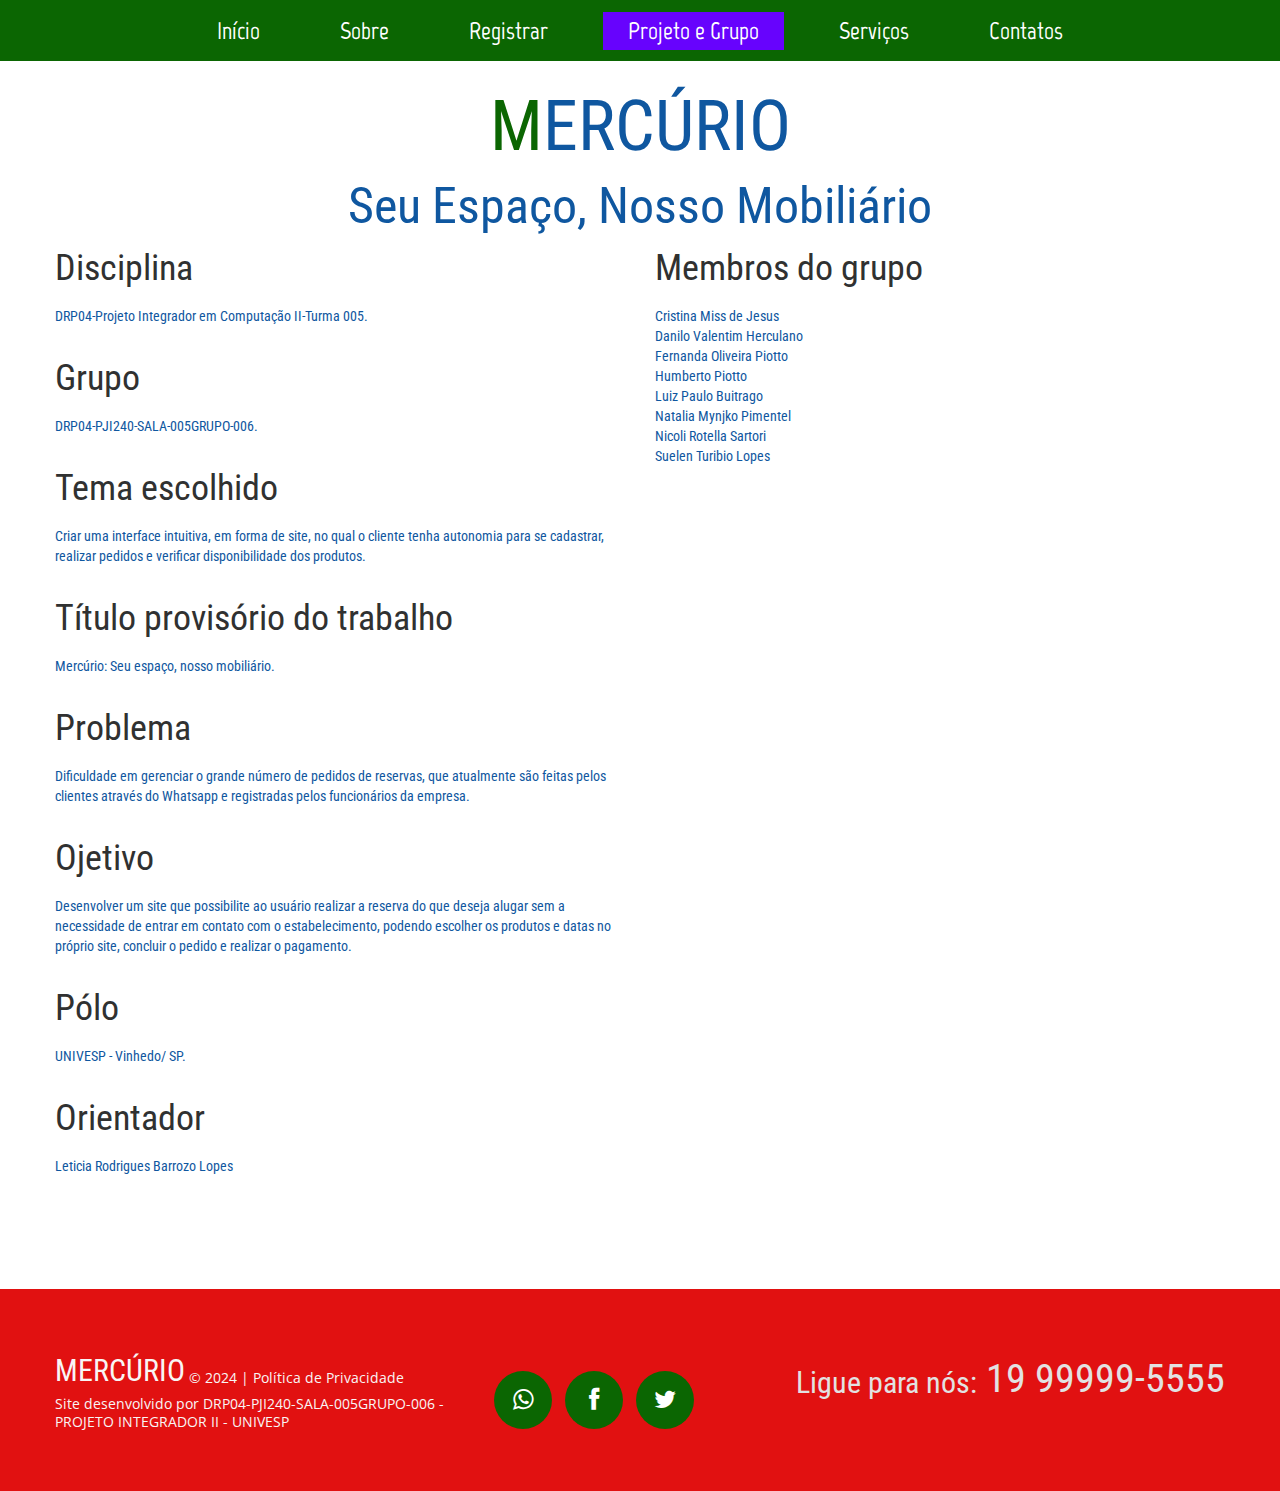
<file: ProjetoMercurio_v0.03/ProjetoMercurio_v0.03/Mercurio/group-members.html>
<!DOCTYPE html>
<html lang="pt-BR">
	<head>
		<title>group-members</title>
		<meta charset="utf-8">
		<meta name = "format-detection" content = "telephone=no" />
		<link rel="stylesheet" href="https://cdnjs.cloudflare.com/ajax/libs/font-awesome/4.7.0/css/font-awesome.min.css">
		<link rel="icon" href="images/favicon.ico">
		<link rel="shortcut icon" href="images/favicon.ico" />
		<link rel="stylesheet" href="css/style.css">	
		<script>
			$(document).ready(function(){
				$().UItoTop({ easingType: 'easeOutQuart' });
				$('.gallery a.gal').touchTouch();
			});
		</script>
	</head>
	<body class="" id="top">
		<div class="main">
<!--==============================cabeçalho=================================-->
			<header>
				<div class="menu_block ">
					<div class="container_12">
						<div class="grid_12">
							<nav class="horizontal-nav full-width horizontalNav-notprocessed">
								<ul class="sf-menu">
									<li><a href="index.html">Início</a></li>
									<li><a href="index-1.html">Sobre</a></li>
									<li><a href="register.html">Registrar</a></li>
									<li class="current"><a href="group-members.html">Projeto e Grupo</a></li>
									<li><a href="index-3.html">Serviços</a></li>
									<li><a href="index-4.html">Contatos</a></li>
								</ul>
							</nav>
							<div class="clear"></div>
						</div>
						<div class="clear"></div>
					</div>
				</div>
				<div class="container_12">
					<div class="grid_12">
						<h1>
							<p style="font-size:70px" font face="Serif"><span class="color1">M</span>ERCÚRIO</span></strong></p>
							<p style="font-size:70px" font face="Serif"><span class="fakedivision">_</span></span></strong></p>
							<p style="font-size:50px" font face="Serif"><span class="color0">Seu Espaço, Nosso Mobiliário</span></strong></p>
						</h1>
					</div>
				</div>
				<div class="clear"></div>
			</header>
<!--==============================Informações do projeto e do grupo=================================-->
			<div class="content"><div class="ic"></div>
				<div class="container_12">
                    <div class="grid_6">
                        <h3>Disciplina</h3>
						<h2>DRP04-Projeto Integrador em Computação II-Turma 005. </h2>
						</p>

						<h3>Grupo</h3>
						<h2>DRP04-PJI240-SALA-005GRUPO-006. </h2>
						</p>
						
						<h3>Tema escolhido</h3>
						<h2>Criar uma interface intuitiva, em forma de site, no qual o cliente tenha autonomia para se cadastrar, realizar pedidos e verificar disponibilidade dos produtos. </h2>
						</p>

						<h3>Título provisório do trabalho</h3>
						<h2>Mercúrio: Seu espaço, nosso mobiliário. </h2>
						</p>

						<h3>Problema</h3>
						<h2>Dificuldade em gerenciar o grande número de pedidos de reservas, que atualmente são feitas pelos clientes através do Whatsapp e registradas pelos funcionários da empresa. </h2>
						</p>	

						<h3>Ojetivo</h3>
						<h2>Desenvolver um site que possibilite ao usuário realizar a reserva do que deseja alugar sem a necessidade de entrar em contato com o estabelecimento, podendo escolher os produtos e datas no próprio site, concluir o pedido e realizar o pagamento. </h2>
						</p>

						<h3>Pólo</h3>
						<h2>UNIVESP - Vinhedo/ SP. </h2>
						</p>

						<h3>Orientador</h3>
						<h2>Leticia Rodrigues Barrozo Lopes </h2>		
					</div>

					<div class="grid_6">
                        <h3>Membros do grupo</h3>
						<h2>Cristina Miss de Jesus</h2>
						<h2>Danilo Valentim Herculano</h2>
						<h2>Fernanda Oliveira Piotto</h2>
                        <h2>Humberto Piotto</h2>
						<h2>Luiz Paulo Buitrago</h2>
						<h2>Natalia Mynjko Pimentel</h2>
                        <h2>Nicoli Rotella Sartori</h2>
						<h2>Suelen Turibio Lopes</h2>
					
					</div>
					<div class="clear"></div>
				</div>
			</div>
		</div>
<!--==============================rodapé=================================-->
		<footer>
			<div class="container_12">
				<div class="grid_12">
					<div class="f_phone"><span>Ligue para nós:</span> 19 99999-5555</div>
					<div class="socials">
						<a href="https://api.whatsapp.com/" class="fa fa-whatsapp"></a>
                        <a href="https://www.facebook.com/danilovalentim" class="fa fa-facebook"></a>
						<a href="https://twitter.com/" class="fa fa-twitter"></a>
					</div>
					<div class="copy">
						<div class="st1">
						<div class="brand">M</span>ERCÚRIO </div>
						&copy; 2024	| <a href="#">Política de Privacidade</a> 
					</div> <a href="group-members.html">Site desenvolvido por DRP04-PJI240-SALA-005GRUPO-006 - PROJETO INTEGRADOR II - UNIVESP</a>
					</div>
				</div>
				<div class="clear"></div>
			</div>
		</footer>
	</body>
</html>
</file>
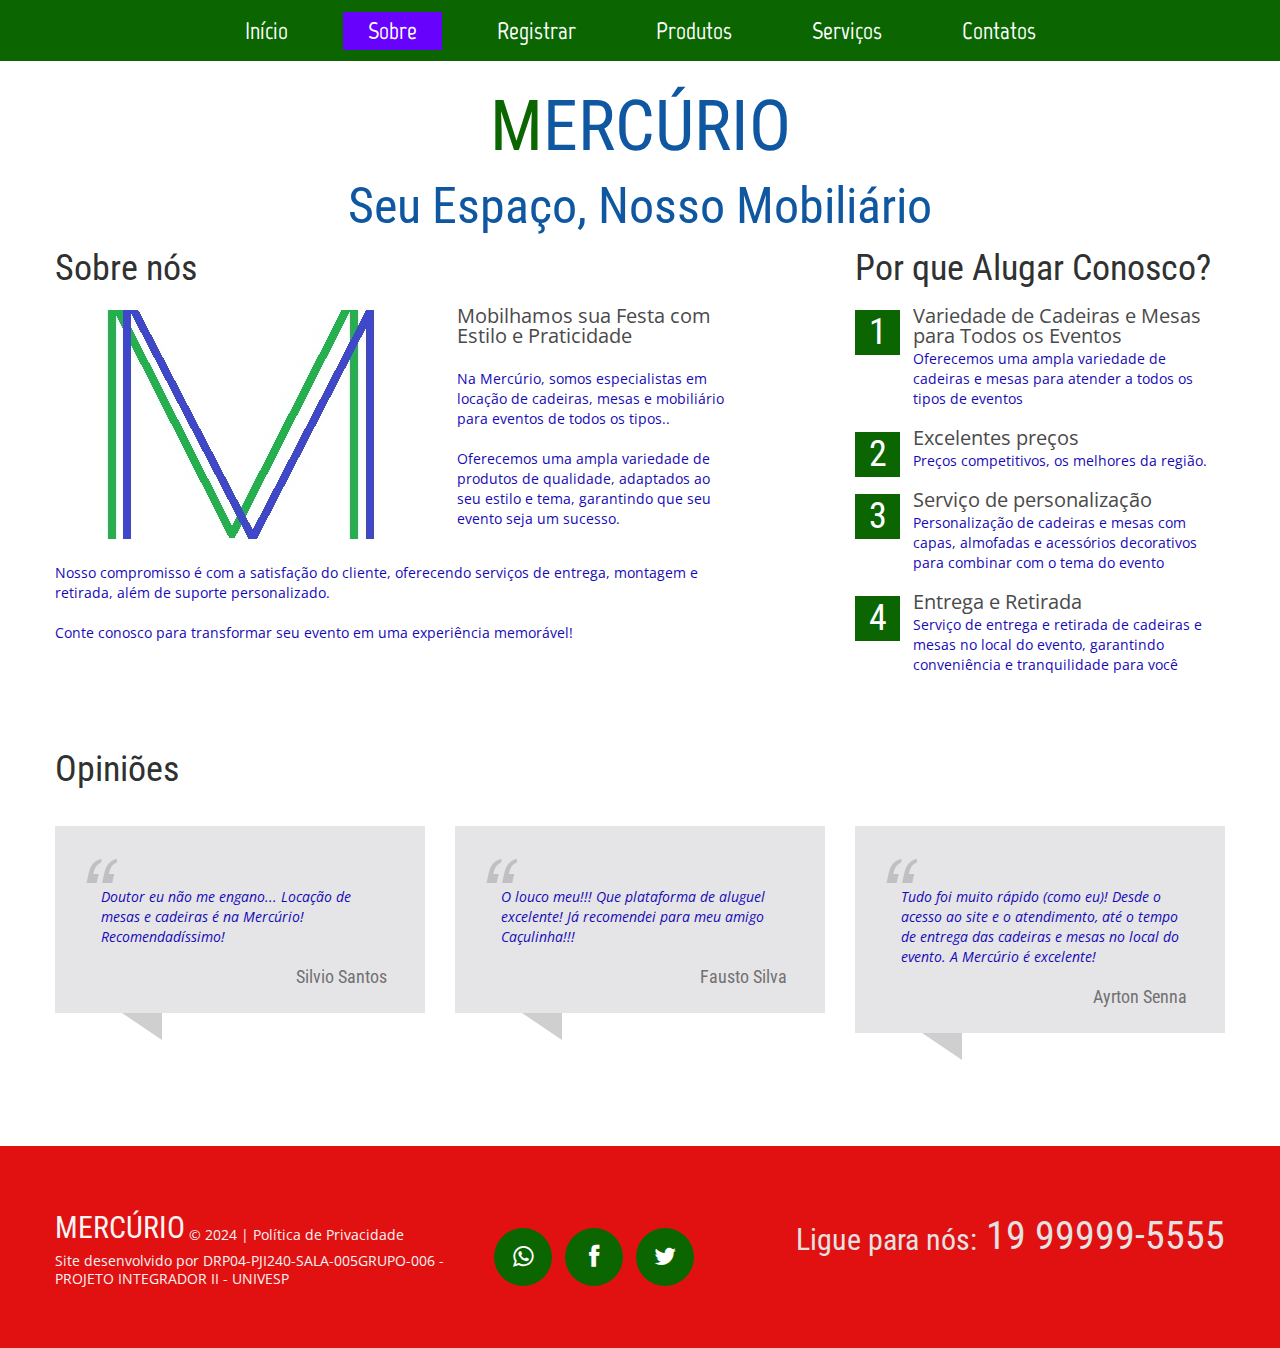
<file: ProjetoMercurio_v0.03/ProjetoMercurio_v0.03/Mercurio/index-1.html>
<!DOCTYPE html>
<html lang="pt-BR">
	<head>
		<title>Sobre</title>
		<meta charset="utf-8">
		<meta name = "format-detection" content = "telephone=no" />
		<link rel="stylesheet" href="https://cdnjs.cloudflare.com/ajax/libs/font-awesome/4.7.0/css/font-awesome.min.css">
		<link rel="icon" href="images/favicon.ico">
		<link rel="shortcut icon" href="images/favicon.ico" />
		<link rel="stylesheet" href="css/style.css">
		<script>
			$(document).ready(function(){
				$().UItoTop({ easingType: 'easeOutQuart' });
			});
		</script>
	</head>
	<body class="" id="top">
		<div class="main">
<!--==============================cabeçalho=================================-->
<header>
	<div class="menu_block ">
		<div class="container_12">
			<div class="grid_12">
				<nav class="horizontal-nav full-width horizontalNav-notprocessed">
					<ul class="sf-menu">
						<li><a href="index.html">Início</a></li>
						<li class="current"><a href="index-1.html">Sobre</a></li>
						<li><a href="register.html">Registrar</a></li>
						<li><a href="index-2.html">Produtos</a></li>
						<li><a href="index-3.html">Serviços</a></li>
						<li><a href="index-4.html">Contatos</a></li>
					</ul>
				</nav>
				<div class="clear"></div>
			</div>
			<div class="clear"></div>
		</div>
	</div>
	<div class="container_12">
		<div class="grid_12">
			<h1>
				<p style="font-size:70px" font face="Serif"><span class="color1">M</span>ERCÚRIO</span></strong></p>
				<p style="font-size:70px" font face="Serif"><span class="fakedivision">_</span></span></strong></p>
				<p style="font-size:50px" font face="Serif"><span class="color0">Seu Espaço, Nosso Mobiliário</span></strong></p>
			</h1>
		</div>
	</div>
	<div class="clear"></div>
</header>
<!--==============================Content=================================-->
			<div class="content"><div class="ic">Mercurio_v0.03</div>
				<div class="container_12">
					<div class="grid_7">
						<h3>Sobre nós</h3>
						<img src="images/page2_img1.jpg" alt="" class="img_inner fleft">
						<div class="extra_wrapper">
							<div class="text1 color2">
								<a href="#">Mobilhamos sua Festa com Estilo e Praticidade </a>
							</div>
							<p>Na Mercúrio, somos especialistas em locação de cadeiras, mesas e mobiliário para eventos de todos os tipos.</a></span>.</p>
							Oferecemos uma ampla variedade de produtos de qualidade, adaptados ao seu estilo e tema, garantindo que seu evento seja um sucesso.
						</div>
						<div class="clear cl1"></div>
						<p>Nosso compromisso é com a satisfação do cliente, oferecendo serviços de entrega, montagem e retirada, além de suporte personalizado.</p>
						Conte conosco para transformar seu evento em uma experiência memorável!
					</div>
					<div class="grid_4 prefix_1">
						<h3>Por que Alugar Conosco?</h3>
						<ul class="list li">
							<li class="list_count">1</li>
							<li class="extra_wrapper">
								<div class="text1 color2"><a href="#">Variedade de Cadeiras e Mesas para Todos os Eventos </a></div>
								Oferecemos uma ampla variedade de cadeiras e mesas para atender a todos os tipos de eventos
							</li>
						</ul>
						<ul class="list li">
							<li class="list_count">2</li>
							<li class="extra_wrapper">
								<div class="text1 color2"><a href="#">Excelentes preços </a></div>
								Preços competitivos, os melhores da região.
							</li>
						</ul>
						<ul class="list li">
							<li class="list_count">3</li>
							<li class="extra_wrapper">
								<div class="text1 color2"><a href="#">Serviço de personalização </a></div>
								Personalização de cadeiras e mesas com capas, almofadas e acessórios decorativos para combinar com o tema do evento
							</li>
						</ul>
						<ul class="list li">
							<li class="list_count">4</li>
							<li class="extra_wrapper">
								<div class="text1 color2"><a href="#">Entrega e Retirada </a></div>
								Serviço de entrega e retirada de cadeiras e mesas no local do evento, garantindo conveniência e tranquilidade para você
							</li>
						</ul>
					</div>
					<div class="clear"></div>
					<div class="grid_12">
						<h3 class="h3__ind1">Opiniões</h3>
					</div>
					<div class="grid_4">
						<blockquote class="bq1">
							<p><i>Doutor eu não me engano... Locação de mesas e cadeiras é na Mercúrio! Recomendadíssimo! </i></p>
							<div class="color2">Silvio Santos</div>
						</blockquote>
					</div>
					<div class="grid_4">
						<blockquote class="bq1">
							<p><i>O louco meu!!! Que plataforma de aluguel excelente! Já recomendei para meu amigo Caçulinha!!! </i></p>
							<div class="color2">Fausto Silva</div>
						</blockquote>
					</div>
					<div class="grid_4">
						<blockquote class="bq1">
							<p><i>Tudo foi muito rápido (como eu)! Desde o acesso ao site e o atendimento, até o tempo de entrega das cadeiras e mesas no local do evento. A Mercúrio é excelente! </i></p>
							<div class="color2">Ayrton Senna</div>
						</blockquote>
					</div>
					<div class="clear"></div>
				</div>
			</div>
		</div>
<!--==============================rodapé=================================-->
		<footer>
			<div class="container_12">
				<div class="grid_12">
					<div class="f_phone"><span>Ligue para nós:</span> 19 99999-5555</div>
					<div class="socials">
						<a href="https://api.whatsapp.com/" class="fa fa-whatsapp"></a>
                        <a href="https://www.facebook.com/danilovalentim" class="fa fa-facebook"></a>
						<a href="https://twitter.com/" class="fa fa-twitter"></a>
					</div>
					<div class="copy">
						<div class="st1">
						<div class="brand">M</span>ERCÚRIO </div>
						&copy; 2024	| <a href="#">Política de Privacidade</a> 
					</div> <a href="group-members.html">Site desenvolvido por DRP04-PJI240-SALA-005GRUPO-006 - PROJETO INTEGRADOR II - UNIVESP</a>
					</div>
				</div>
				<div class="clear"></div>
			</div>
		</footer>
	</body>
</html>
</file>
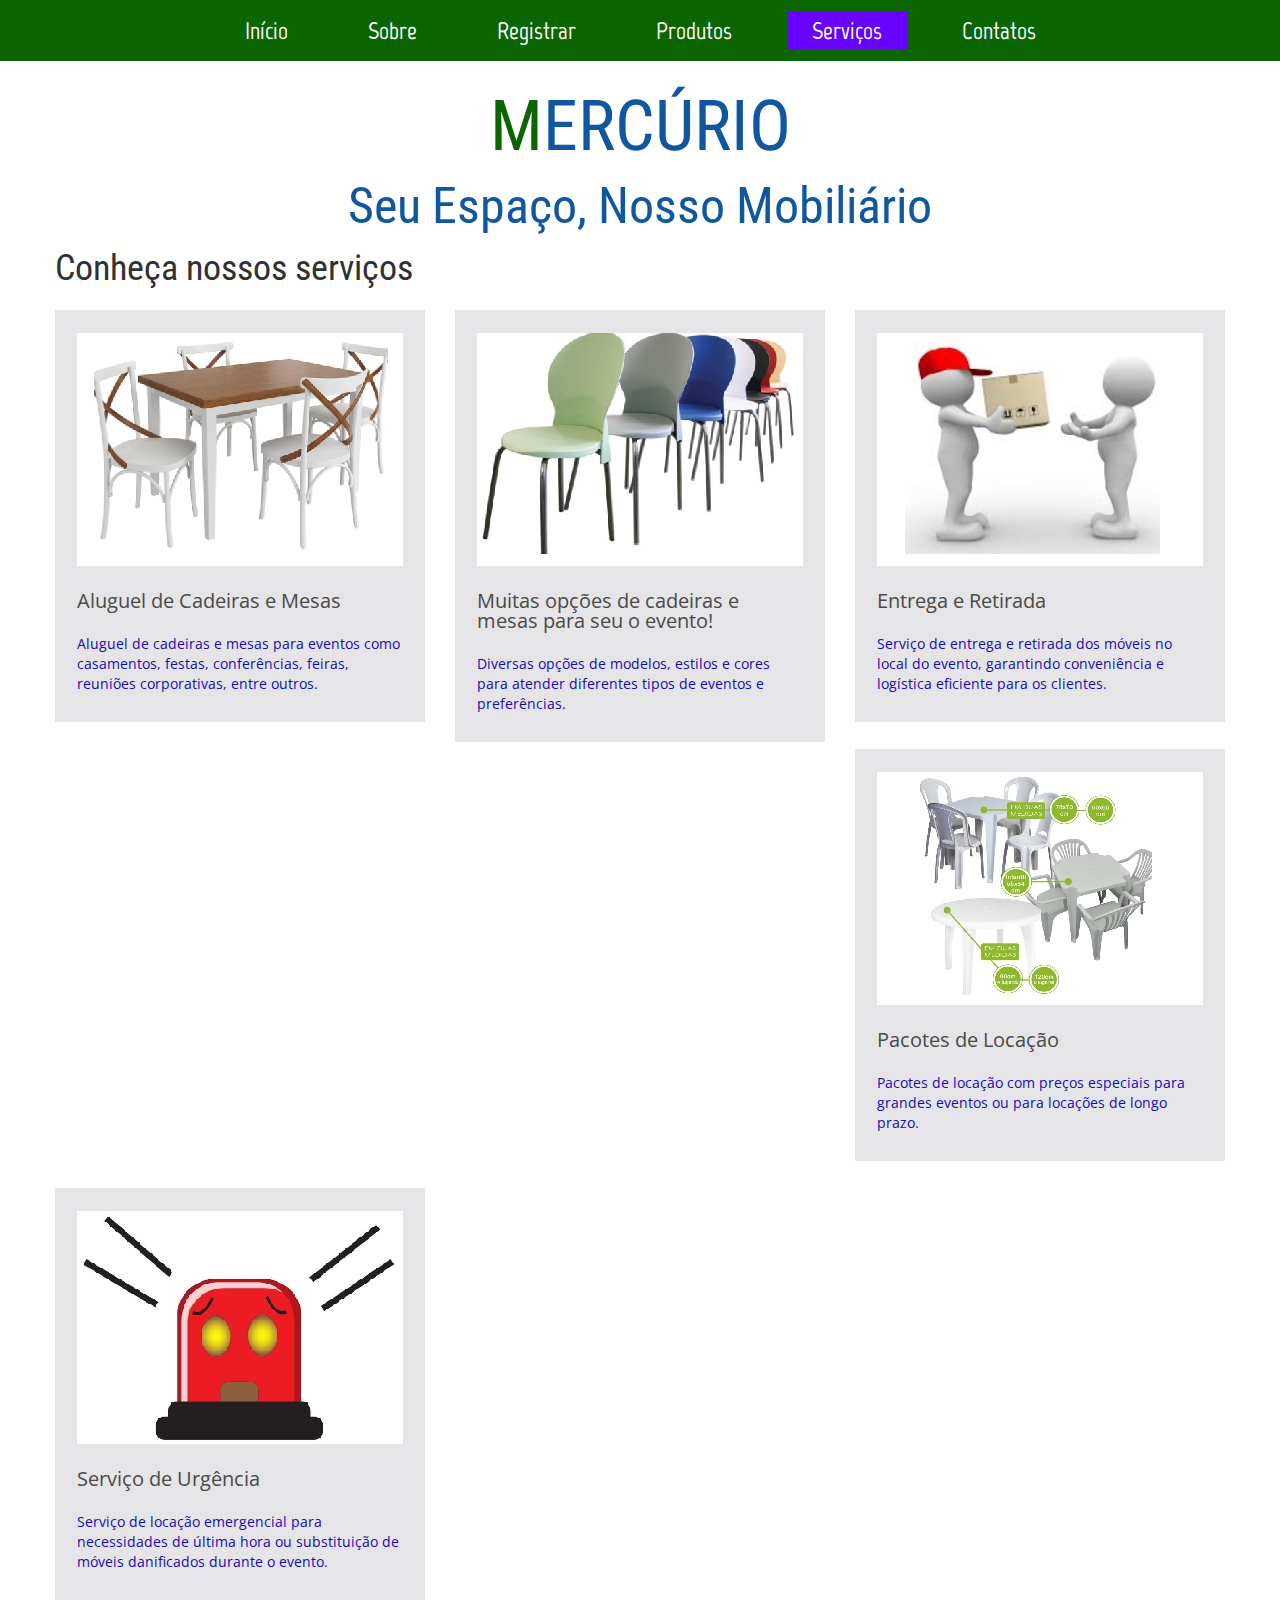
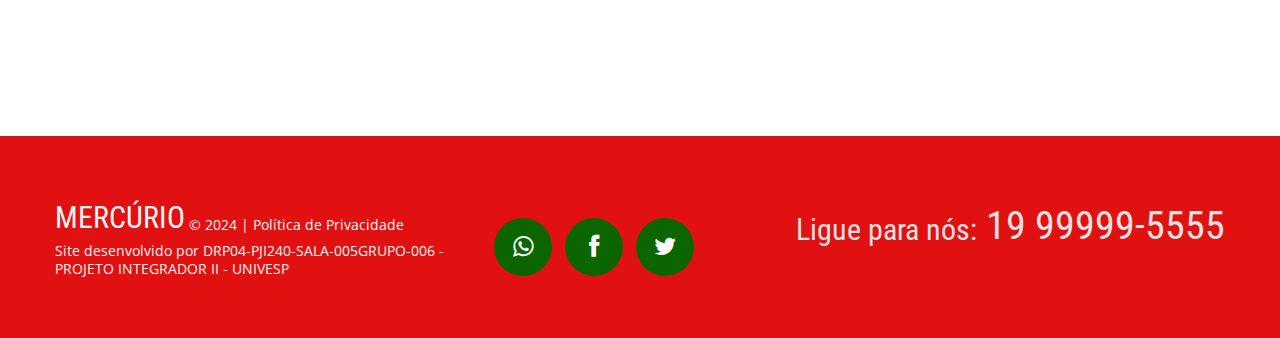
<file: ProjetoMercurio_v0.03/ProjetoMercurio_v0.03/Mercurio/index-3.html>
<!DOCTYPE html>
<html lang="pt-BR">
	<head>
		<title>Services</title>
		<meta charset="utf-8">
		<meta name = "format-detection" content = "telephone=no" />
		<link rel="stylesheet" href="https://cdnjs.cloudflare.com/ajax/libs/font-awesome/4.7.0/css/font-awesome.min.css">
		<link rel="icon" href="images/favicon.ico">
		<link rel="shortcut icon" href="images/favicon.ico" />
		<link rel="stylesheet" href="css/style.css">
		<script>
			$(document).ready(function(){
				$().UItoTop({ easingType: 'easeOutQuart' });
			});
		</script>
	</head>
	<body class="" id="top">
		<div class="main">
<!--==============================cabeçalho=================================-->
			<header>
				<div class="menu_block ">
					<div class="container_12">
						<div class="grid_12">
							<nav class="horizontal-nav full-width horizontalNav-notprocessed">
								<ul class="sf-menu">
									<li><a href="index.html">Início</a></li>
									<li><a href="index-1.html">Sobre</a></li>
                                    <li><a href="register.html">Registrar</a></li>
									<li><a href="index-2.html">Produtos</a></li>
									<li class="current"><a href="index-3.html">Serviços</a></li>
									<li><a href="index-4.html">Contatos</a></li>
								</ul>
							</nav>
							<div class="clear"></div>
						</div>
						<div class="clear"></div>
					</div>
				</div>
				<div class="container_12">
					<div class="grid_12">
						<h1>
							<p style="font-size:70px" font face="Serif"><span class="color1">M</span>ERCÚRIO</span></strong></p>
							<p style="font-size:70px" font face="Serif"><span class="fakedivision">_</span></span></strong></p>
							<p style="font-size:50px" font face="Serif"><span class="color0">Seu Espaço, Nosso Mobiliário</span></strong></p>
						</h1>
					</div>
				</div>
				<div class="clear"></div>
			</header>
<!--==============================conteúdo=================================-->
			<div class="content"><div class="ic">More Website Templates @ TemplateMonster.com - April 07, 2014!</div>
				<div class="container_12">
					<div class="grid_12">
						<h3>Conheça nossos serviços</h3>
					</div>
					<div class="grid_4">
						<div class="box">
							<div class="maxheight">
								<img src="images/page4_img1.jpg" alt="">
								<div class="text1 color2">
									<a>Aluguel de Cadeiras e Mesas </a>
								</div>
								Aluguel de cadeiras e mesas para eventos como casamentos, festas, conferências, feiras, reuniões corporativas, entre outros.
								<br>
							</div>
						</div>
					</div>
					<div class="grid_4">
						<div class="box">
							<div class="maxheight">
								<img src="images/page4_img2.jpg" alt="">
								<div class="text1 color2">
									<a>Muitas opções de cadeiras e mesas para seu o evento! </a>
								</div>
								Diversas opções de modelos, estilos e cores para atender diferentes tipos de eventos e preferências.
								<br>
							</div>
						</div>
					</div>
					<div class="grid_4">
						<div class="box">
							<div class="maxheight">
								<img src="images/page4_img3.jpg" alt="">
								<div class="text1 color2">
									<a>Entrega e Retirada </a>
								</div>
								Serviço de entrega e retirada dos móveis no local do evento, garantindo conveniência e logística eficiente para os clientes.
								<br>
							</div>
						</div>
					</div>
					<div class="grid_4">
						<div class="box">
							<div class="maxheight">
								<img src="images/page4_img4.jpg" alt="">
								<div class="text1 color2">
									<a> Pacotes de Locação </a>
								</div>
                                Pacotes de locação com preços especiais para grandes eventos ou para locações de longo prazo. 
								<br>
							</div>
						</div>
					</div>
					<div class="grid_4">
						<div class="box">
							<div class="maxheight">
								<img src="images/page4_img6.jpg" alt="">
								<div class="text1 color2">
									<a>Serviço de Urgência </a>
								</div>
								Serviço de locação emergencial para necessidades de última hora ou substituição de móveis danificados durante o evento.
								<br>
							</div>
						</div>
					</div>
					<div class="clear"></div>
				</div>
			</div>
		</div>
<!--==============================rodapé=================================-->
		<footer>
			<div class="container_12">
				<div class="grid_12">
					<div class="f_phone"><span>Ligue para nós:</span> 19 99999-5555</div>
					<div class="socials">
						<a href="https://api.whatsapp.com/" class="fa fa-whatsapp"></a>
                        <a href="https://www.facebook.com/danilovalentim" class="fa fa-facebook"></a>
						<a href="https://twitter.com/" class="fa fa-twitter"></a>
					</div>
					<div class="copy">
						<div class="st1">
						<div class="brand">M</span>ERCÚRIO </div>
						&copy; 2024	| <a href="#">Política de Privacidade</a> 
					</div> <a href="group-members.html">Site desenvolvido por DRP04-PJI240-SALA-005GRUPO-006 - PROJETO INTEGRADOR II - UNIVESP</a>
					</div>
				</div>
				<div class="clear"></div>
			</div>
		</footer>
	</body>
</html>
</file>
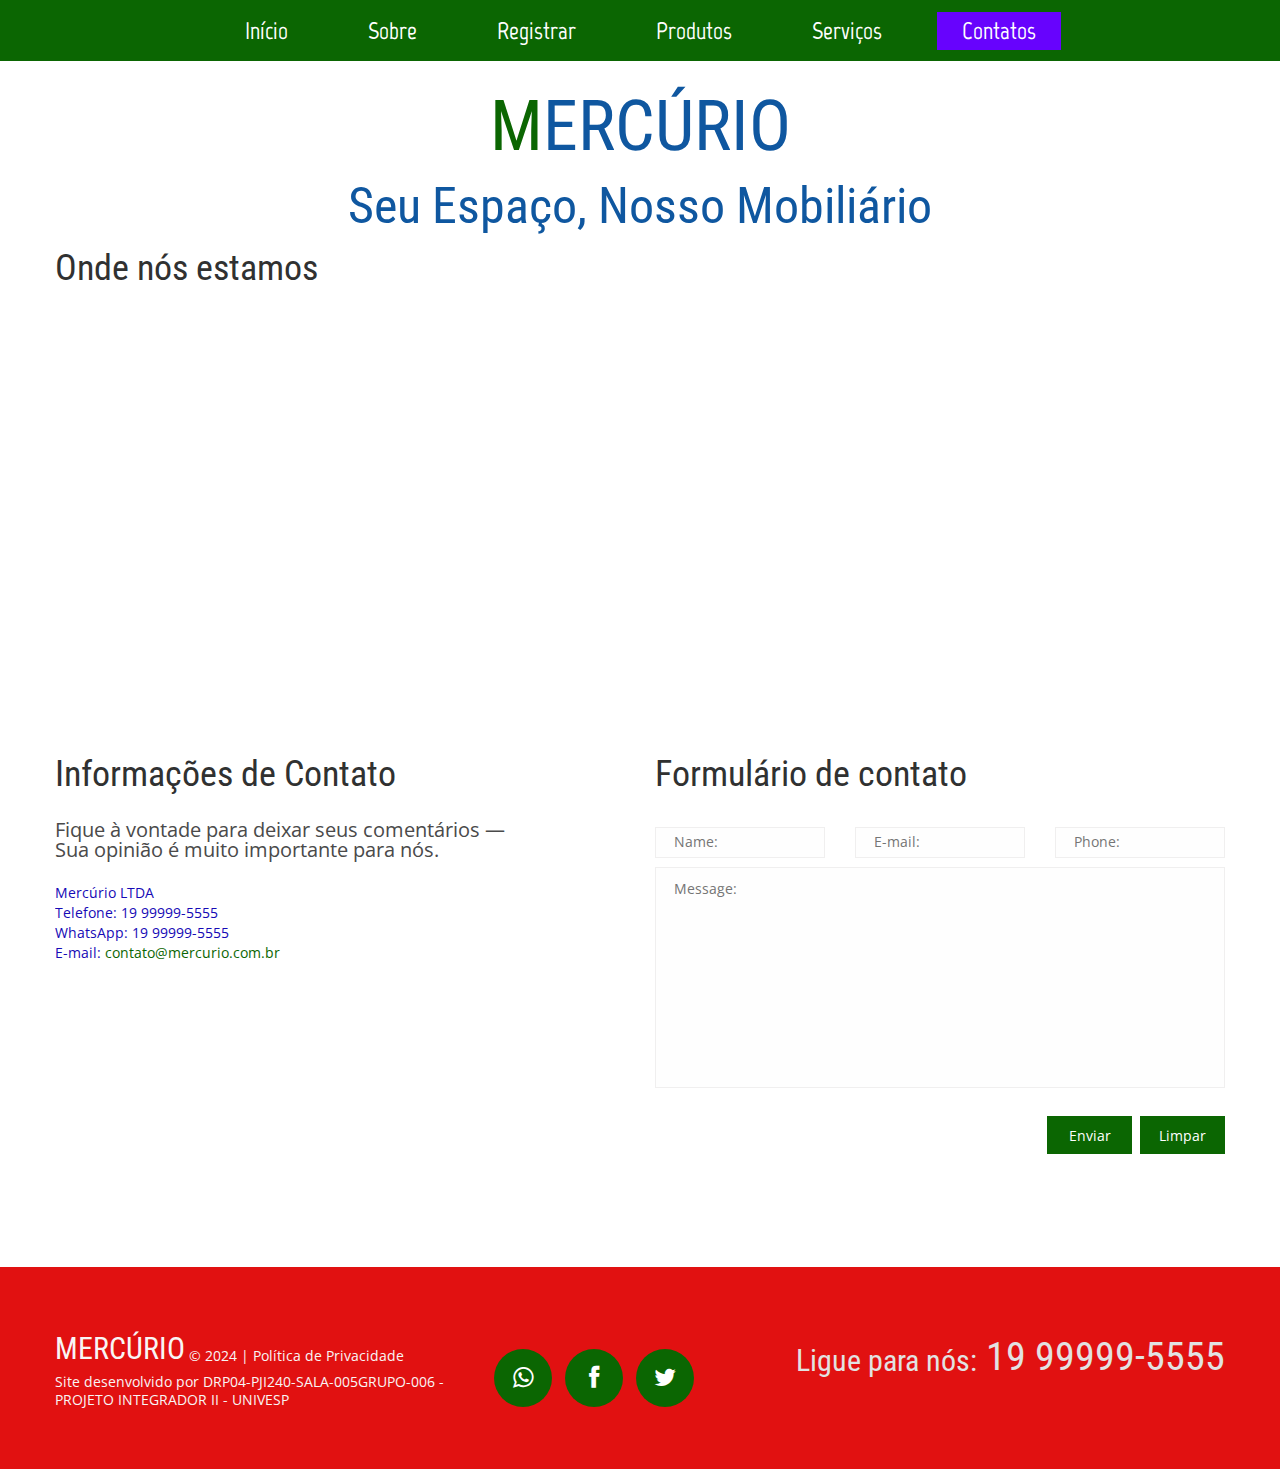
<file: ProjetoMercurio_v0.03/ProjetoMercurio_v0.03/Mercurio/index-4.html>
<!DOCTYPE html>
<html lang="pt-BR">
	<head>
		<title>Contacts</title>
		<meta charset="utf-8">
		<meta name = "format-detection" content = "telephone=no" />
		<link rel="stylesheet" href="https://cdnjs.cloudflare.com/ajax/libs/font-awesome/4.7.0/css/font-awesome.min.css">
		<link rel="icon" href="images/favicon.ico">
		<link rel="shortcut icon" href="images/favicon.ico" />
		<link rel="stylesheet" href="css/form.css">
		<link rel="stylesheet" href="css/style.css">
		<script>
			$(document).ready(function(){
				$().UItoTop({ easingType: 'easeOutQuart' });
			});
		</script>
	</head>
	<body class="" id="top">
		<div class="main">
<!--==============================cabeçalho=================================-->
			<header>
				<div class="menu_block ">
					<div class="container_12">
						<div class="grid_12">
							<nav class="horizontal-nav full-width horizontalNav-notprocessed">
								<ul class="sf-menu">
									<li><a href="index.html">Início</a></li>
									<li><a href="index-1.html">Sobre</a></li>
                                    <li><a href="register.html">Registrar</a></li>
									<li><a href="index-2.html">Produtos</a></li>
									<li><a href="index-3.html">Serviços</a></li>
									<li class="current"><a href="index-4.html">Contatos</a></li>
								</ul>
							</nav>
							<div class="clear"></div>
						</div>
						<div class="clear"></div>
					</div>
				</div>
				<div class="container_12">
					<div class="grid_12">
						<h1>
							<p style="font-size:70px" font face="Serif"><span class="color1">M</span>ERCÚRIO</span></strong></p>
							<p style="font-size:70px" font face="Serif"><span class="fakedivision">_</span></span></strong></p>
							<p style="font-size:50px" font face="Serif"><span class="color0">Seu Espaço, Nosso Mobiliário</span></strong></p>
						</h1>
					</div>
				</div>
				<div class="clear"></div>
			</header>
<!--==============================Conteúdo=================================-->
			<div class="content"><div class="ic"></div>
				<div class="container_12">
					<div class="grid_12">
						<h3>Onde nós estamos</h3>
						<div class="map">
							<figure>
								<!--====Aqui substituimos o endereço da empresa no Google Maps====-->
				                <iframe src="https://www.google.com/maps/embed?pb=!1m18!1m12!1m3!1d3671.8346656569106!2d-46.97416092386167!3d-23.02984204228213!2m3!1f0!2f0!3f0!3m2!1i1024!2i768!4f13.1!3m3!1m2!1s0x94cf2d0033d2b75f%3A0x8b73bd0f86d51c21!2sUNIVESP%20polo%20Vinhedo!5e0!3m2!1spt-BR!2sbr!4v1725495970274!5m2!1spt-BR!2sbr" width="600" height="450" style="border:0;" allowfullscreen="" loading="lazy" referrerpolicy="no-referrer-when-downgrade"></iframe>
							</figure>
						</div>
					</div>
					<div class="grid_5">
						<h3>Informações de Contato</h3>
						<div class="map">
							<div class="text1 color2">Fique à vontade para deixar seus comentários — Sua opinião é muito importante para nós.</div>
							<address>
								<dl>
									<dt>Mercúrio LTDA <br>
									</dt>
									<dd><span>Telefone:</span> 19 99999-5555</dd>
									<dd><span>WhatsApp:</span> 19 99999-5555</dd>
									<dd>E-mail: <a href="#" class="color1">contato@mercurio.com.br</a></dd>
								</dl>
							</address>
						</div>
					</div>
					<div class="grid_6 prefix_1">
						<h3>Formulário de contato</h3>
						<form id="form">
							<div class="success_wrapper">
								<div class="success-message">Formulário de contato enviado</div>
							</div>
							<label class="name">
								<input type="text" placeholder="Name:" data-constraints="@Required @JustLetters" />
								<span class="empty-message">*Este campo é obrigatório.</span>
								<span class="error-message">*Esse nome não é válido.</span>
							</label>
							<label class="email">
								<input type="email" placeholder="E-mail:" data-constraints="@Required @Email" />
								<span class="empty-message">*Este campo é obrigatório.</span>
								<span class="error-message">*Esse e-mail não é válido.</span>
							</label>
							<label class="phone">
								<input type="text" placeholder="Phone:" data-constraints="@Required @JustNumbers"/>
								<span class="empty-message">*Este campo é obrigatório.</span>
								<span class="error-message">*Esse telefone não é válido.</span>
							</label>
							<label class="message">
								<textarea placeholder="Message:" data-constraints='@Required @Length(min=20,max=999999)'></textarea>
								<span class="empty-message">*Este campo é obrigatório.</span>
								<span class="error-message">*A mensagem é muito breve.</span>
							</label>
							<div>
								<div class="clear"></div>
								<div class="btns">
									<a href="#" data-type="submit" class="btn">Enviar</a>
									<a href="#" data-type="reset" class="btn">Limpar</a>
								</div>
							</div>
						</form>
					</div>
					<div class="clear"></div>
				</div>
			</div>
		</div>
<!--==============================rodapé=================================-->
		<footer>
			<div class="container_12">
				<div class="grid_12">
					<div class="f_phone"><span>Ligue para nós:</span> 19 99999-5555</div>
					<div class="socials">
						<a href="https://api.whatsapp.com/" class="fa fa-whatsapp"></a>
                        <a href="https://www.facebook.com/danilovalentim" class="fa fa-facebook"></a>
						<a href="https://twitter.com/" class="fa fa-twitter"></a>
					</div>
					<div class="copy">
						<div class="st1">
						<div class="brand">M</span>ERCÚRIO </div>
						&copy; 2024	| <a href="#">Política de Privacidade</a> 
                        </div> <a href="group-members.html">Site desenvolvido por DRP04-PJI240-SALA-005GRUPO-006 - PROJETO INTEGRADOR II - UNIVESP</a>
					</div>
				</div>
				<div class="clear"></div>
			</div>
		</footer>
	</body>
</html>
</file>
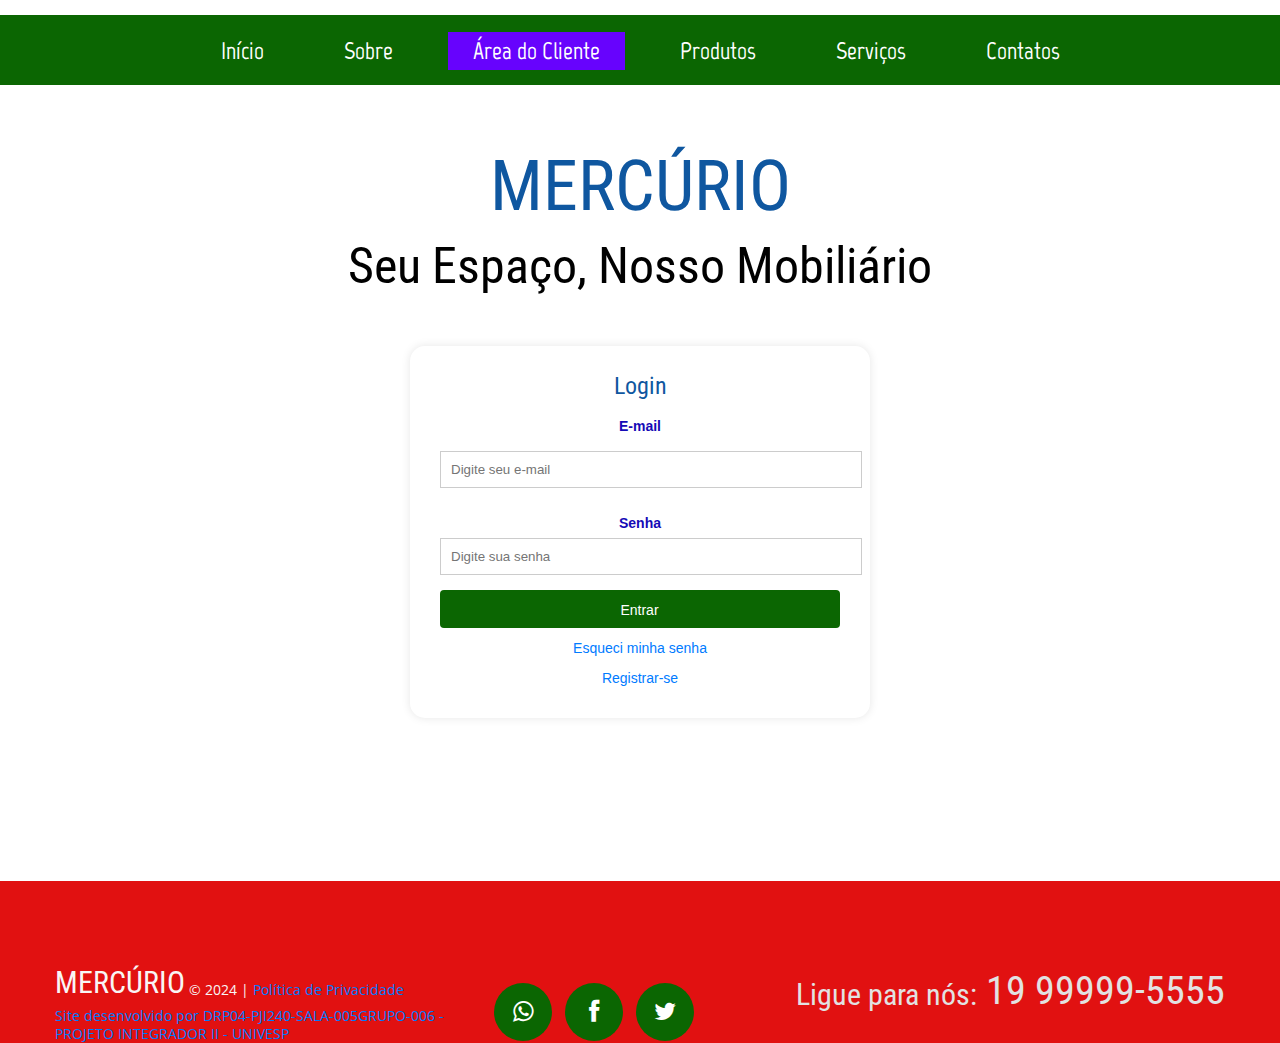
<file: ProjetoMercurio_v0.03/ProjetoMercurio_v0.03/Mercurio/site/customer_area.html>
<!DOCTYPE html>
<html lang="pt-BR">
<head>
    <title>Área do Cliente</title>
    <meta charset="utf-8">
    <meta name="format-detection" content="telephone=no" />
    <link rel="stylesheet" href="https://cdnjs.cloudflare.com/ajax/libs/font-awesome/4.7.0/css/font-awesome.min.css">
    <link rel="icon" href="images/favicon.ico">
    <link rel="shortcut icon" href="images/favicon.ico" />
    <link rel="stylesheet" href="css/style.css">
    <script src="js/jquery.js"></script>
    <script src="js/jquery.ui.totop.js"></script>
    <script>
        $(document).ready(function(){
            $().UItoTop({ easingType: 'easeOutQuart' });
        });
    </script>
    <style>
        .btn-exit {
            display: inline-block;
            padding: 10px 20px;
            background-color: #1b6222;
            color: #fff;
            text-decoration: none;
            border-radius: 5px;
            font-weight: bold;
            text-align: center;
        }
        .btn-exit:hover {
            background-color: #e21b1b;
        }
        .pedido-item {
            border: 1px solid #ddd;
            padding: 15px;
            margin: 10px 0;
            border-radius: 5px;
        }
        .pedido-item h4 {
            margin-top: 0;
        }
    </style>
</head>
<body class="" id="top">
    <div class="main">
<!--==============================cabeçalho=================================-->
        <header>
            <div class="menu_block">
                <div class="container_12">
                    <div class="grid_12">
                        <nav class="horizontal-nav full-width horizontalNav-notprocessed">
                            <ul class="sf-menu">
                                <li><a href="index.html">Início</a></li>
                                <li><a href="index-1.html">Sobre</a></li>
                                <li class="current"><a href="customer_area.html">Usuário identificado</a></li>
                                <li><a href="index-2.html">Produtos</a></li>
                                <li><a href="index-3.html">Serviços</a></li>
                                <li><a href="index-4.html">Contatos</a></li>
                            </ul>
                        </nav>
                        <div class="clear"></div>
                    </div>
                    <div class="clear"></div>
                </div>
            </div>
            <div class="container_12">
                <div class="grid_12">
                    <h1>
                        <p style="font-size:70px"><span class="color1">MERCÚRIO</span></p>
                        <p style="font-size:50px"><span class="color0">Seu Espaço, Nosso Mobiliário</span></p>
                    </h1>
                </div>
            </div>
            <div class="clear"></div>
        </header>
        
        <div class="content">
            <div class="container_12">
                <div class="grid_6">
                    <h3>Bem-vindo(a) à Área do Cliente</h3>
                    <div id="userInfo"></div>
                    
                    <div style="text-align: center; margin-top: 20px;">
                        <a href="encomendar.html" class="btn" style="padding: 10px 20px; background-color: #1b6222; color: #fff; text-decoration: none; border-radius: 5px;">
                            Fazer Locação
                        </a>
                    </div>

                    <div style="text-align: center; margin-top: 20px;">
                        <a href="#" id="logout" class="btn-exit">Sair</a>
                    </div>

                    <!-- Seção para Estoque Atual -->
                    <div style="margin-top: 30px;">
                        <h3>Estoque Atual</h3>
                        <div id="estoqueAtual"></div>
                    </div>

                    <!-- Seção para Pedidos Realizados -->
                    <div style="margin-top: 30px;">
                        <h3>Meus Pedidos Realizados</h3>
                        <div id="meusPedidos"></div>
                    </div>
                </div>
            </div>
        </div>
    
        <script>
            document.addEventListener("DOMContentLoaded", function() {
                const loggedInUserEmail = localStorage.getItem('loggedInUser');
                if (loggedInUserEmail) {
                    const userData = JSON.parse(localStorage.getItem(loggedInUserEmail));
                    
                    if (userData) {
                        const userInfoDiv = document.getElementById('userInfo');
                        userInfoDiv.innerHTML = `
                            <p><strong>Nome:</strong> ${userData.firstname} ${userData.lastname}</p>
                            <p><strong>Nome de Usuário:</strong> ${userData.username}</p>
                            <p><strong>Email:</strong> ${userData.email}</p>
                            <p><strong>Faixa Etária:</strong> ${userData.age}</p>
                            <p><strong>Gênero:</strong> ${userData.gender}</p>
                            <p><strong>Cidade:</strong> ${userData.country}</p>
                        `;
                    } else {
                        alert('Usuário não encontrado. Por favor, faça login.');
                        window.location.href = "login.html";
                    }
                } else {
                    alert('Nenhum usuário logado. Por favor, faça login.');
                    window.location.href = "login.html";
                }

                // Exibir estoque
                const estoqueAtual = JSON.parse(localStorage.getItem('estoque')) || { mesas: 500, cadeiras: 500, bancos: 500 };
                const estoqueContainer = document.getElementById('estoqueAtual');
                estoqueContainer.innerHTML = `
                    <p><strong>Mesas disponíveis:</strong> ${estoqueAtual.mesas}</p>
                    <p><strong>Cadeiras disponíveis:</strong> ${estoqueAtual.cadeiras}</p>
                    <p><strong>Bancos disponíveis:</strong> ${estoqueAtual.bancos}</p>
                `;

                // Exibir pedidos realizados
                const pedidos = JSON.parse(localStorage.getItem('pedidos')) || [];
                const pedidosContainer = document.getElementById('meusPedidos');
                
                if (pedidos.length > 0) {
                    pedidos.forEach((pedido, index) => {
                        pedidosContainer.innerHTML += `
                            <div class="pedido-item">
                                <h4>Pedido ${index + 1}</h4>
                                <p><strong>Data de Retirada:</strong> ${pedido.dataInicio || 'Não especificada'}</p>
                                <p><strong>Data de Devolução:</strong> ${pedido.dataRetorno || 'Não especificada'}</p>
                                <p><strong>Quantidade de Dias:</strong> ${pedido.dias || 'Não especificada'}</p>
                                <p><strong>Endereço de Entrega:</strong> ${pedido.endereco}</p>
                                <p><strong>Quantidade de Mesas:</strong> ${pedido.mesas}</p>
                                <p><strong>Quantidade de Cadeiras:</strong> ${pedido.cadeiras}</p>
                                <p><strong>Quantidade de Bancos:</strong> ${pedido.bancos}</p>
                                <p><strong>Valor Diário dos Produtos:</strong> R$${parseFloat(pedido.totalDiario).toLocaleString("pt-BR", { minimumFractionDigits: 2 })}</p>
                                <p><strong>Valor Total dos Produtos (sem frete):</strong> R$${parseFloat(pedido.totalSemFrete).toLocaleString("pt-BR", { minimumFractionDigits: 2 })}</p>
                                <p><strong>Frete:</strong> R$${parseFloat(pedido.frete).toLocaleString("pt-BR", { minimumFractionDigits: 2 })}</p>
                                <p><strong>Total a Pagar:</strong> R$${parseFloat(pedido.total).toLocaleString("pt-BR", { minimumFractionDigits: 2 })}</p>
                                <button onclick="devolverEstoque(${index})" class="btn2">Devolver Estoque</button>
                            </div>
                        `;
                    });
                } else {
                    pedidosContainer.innerHTML = "<p>Você ainda não realizou nenhum pedido.</p>";
                }

                // Função de Logout
                document.getElementById('logout').addEventListener('click', function(event) {
                    event.preventDefault();
                    localStorage.removeItem('loggedInUser');
                    window.location.href = "login.html";
                });
            });

            // Função para devolver o estoque
            function devolverEstoque(index) {
                let pedidos = JSON.parse(localStorage.getItem('pedidos')) || [];
                const estoqueAtual = JSON.parse(localStorage.getItem('estoque')) || { mesas: 500, cadeiras: 500, bancos: 500 };

                const pedido = pedidos[index];
                if (pedido) {
                    estoqueAtual.mesas += pedido.mesas;
                    estoqueAtual.cadeiras += pedido.cadeiras;
                    estoqueAtual.bancos += pedido.bancos;
                    
                    // Atualiza o estoque no Local Storage
                    localStorage.setItem('estoque', JSON.stringify(estoqueAtual));

                    // Remove o pedido do histórico
                    pedidos.splice(index, 1);
                    localStorage.setItem('pedidos', JSON.stringify(pedidos));
                    location.reload(); // Recarrega a página para atualizar as informações
                }
            }
        </script>                               
<!--==============================rodapé=================================-->        
        <footer>
            <div class="container_12">
                <div class="grid_12">
                    <div class="f_phone"><span>Ligue para nós:</span> 19 99999-5555</div>
                    <div class="socials">
                        <a href="https://api.whatsapp.com/" class="fa fa-whatsapp"></a>
                        <a href="https://www.facebook.com/" class="fa fa-facebook"></a>
                        <a href="https://twitter.com/" class="fa fa-twitter"></a>
                    </div>
                    <div class="copy">
                        <div class="st1">
                            <div class="brand">MERCÚRIO </div>
                        &copy; 2024 | <a href="#">Política de Privacidade</a> 
                        </div> <a href="group-members.html">Site desenvolvido por DRP04-PJI240-SALA-005GRUPO-006 - PROJETO INTEGRADOR II - UNIVESP</a>
                    </div>
                </div>
                <div class="clear"></div>
            </div>
        </footer>   
    </div>
</body>
</html>
</file>
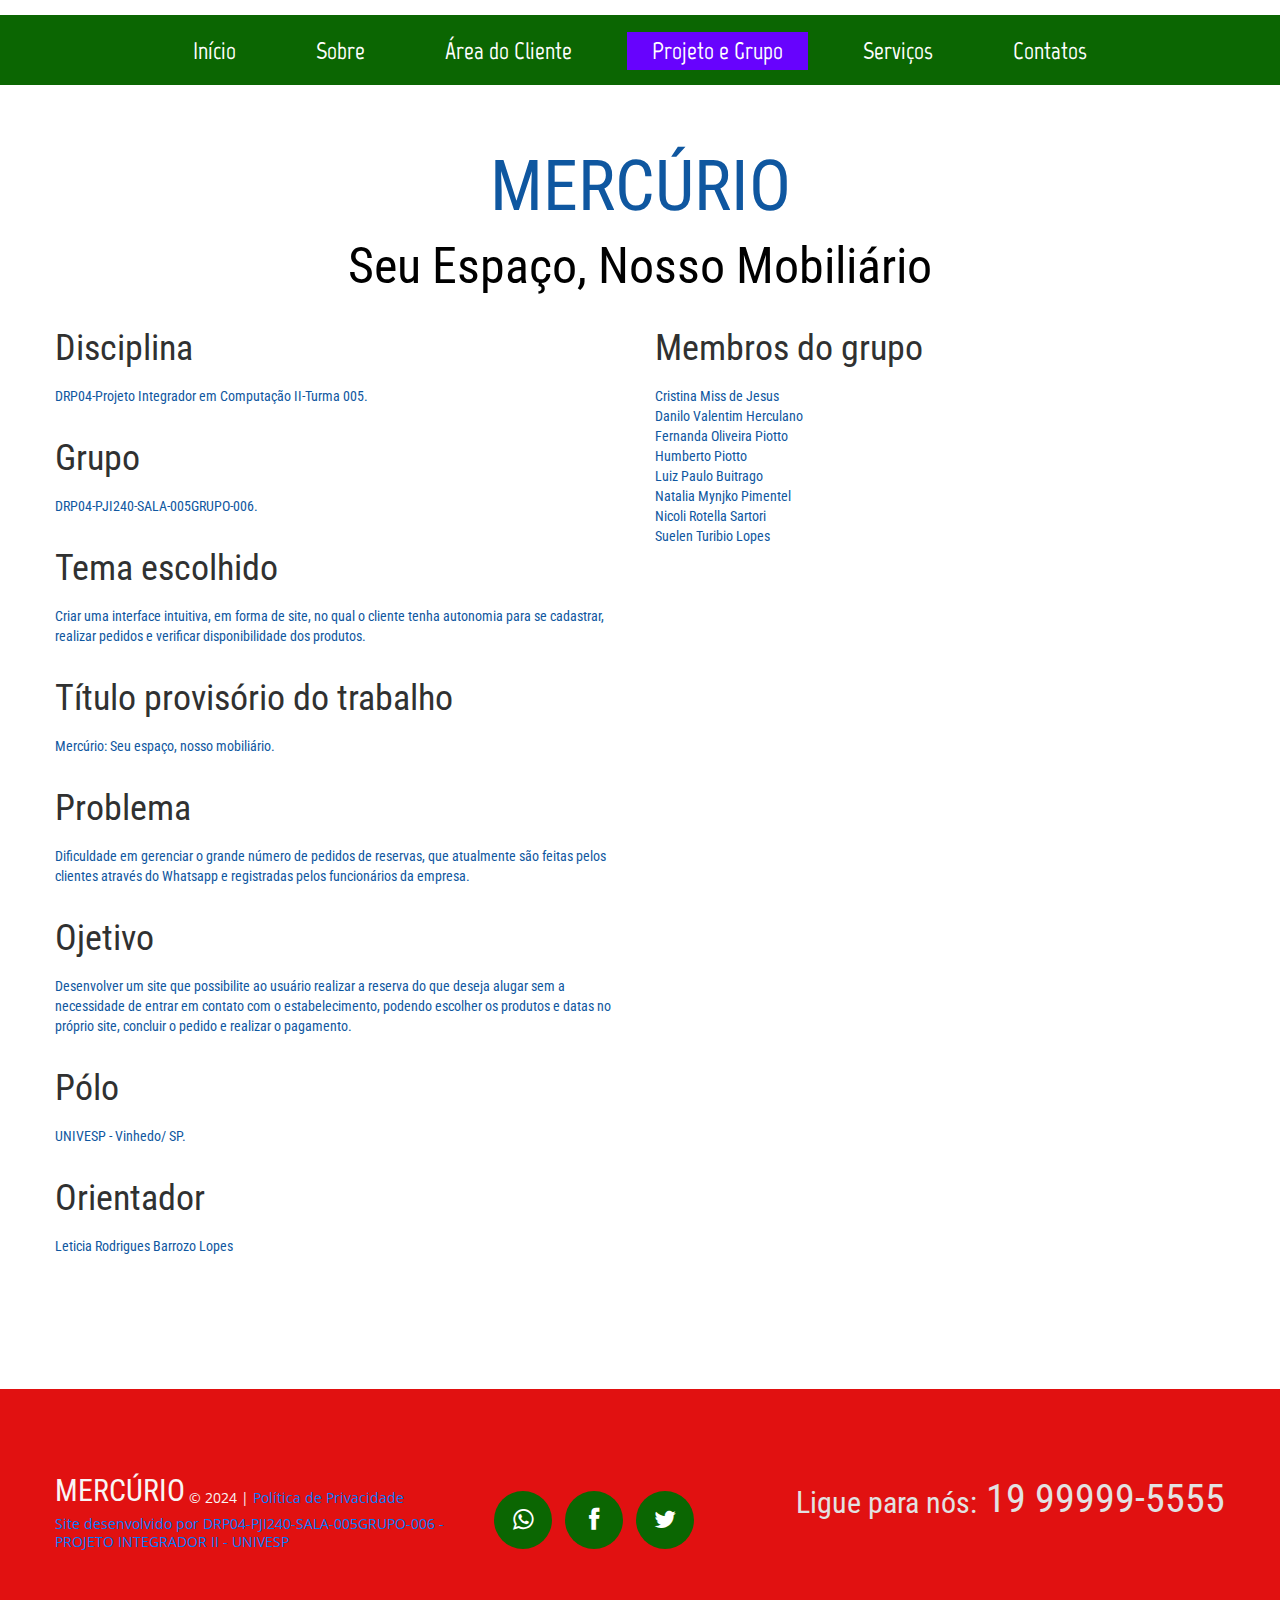
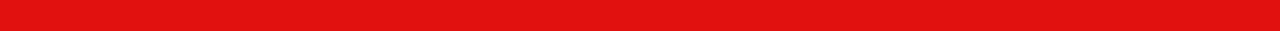
<file: ProjetoMercurio_v0.03/ProjetoMercurio_v0.03/Mercurio/site/group-members.html>
<!DOCTYPE html>
<html lang="pt-BR">
	<head>
		<title>group-members</title>
		<meta charset="utf-8">
		<meta name = "format-detection" content = "telephone=no" />
		<link rel="stylesheet" href="https://cdnjs.cloudflare.com/ajax/libs/font-awesome/4.7.0/css/font-awesome.min.css">
		<link rel="icon" href="images/favicon.ico">
		<link rel="shortcut icon" href="images/favicon.ico" />
		<link rel="stylesheet" href="css/style.css">	
		<script>
			$(document).ready(function(){
				$().UItoTop({ easingType: 'easeOutQuart' });
				$('.gallery a.gal').touchTouch();
			});
		</script>
	</head>
	<body class="" id="top">
		<div class="main">
<!--==============================cabeçalho=================================-->
			<header>
				<div class="menu_block ">
					<div class="container_12">
						<div class="grid_12">
							<nav class="horizontal-nav full-width horizontalNav-notprocessed">
								<ul class="sf-menu">
									<li><a href="index.html">Início</a></li>
									<li><a href="index-1.html">Sobre</a></li>
									<li><a href="login.html">Área do Cliente</a></li>
									<li class="current"><a href="group-members.html">Projeto e Grupo</a></li>
									<li><a href="index-3.html">Serviços</a></li>
									<li><a href="index-4.html">Contatos</a></li>
								</ul>
							</nav>
							<div class="clear"></div>
						</div>
						<div class="clear"></div>
					</div>
				</div>
				<div class="container_12">
					<div class="grid_12">
						<h1>
							<p style="font-size:70px" font face="Serif"><span class="color1"></span>MERCÚRIO</span></strong></p>
							<p style="font-size:70px" font face="Serif"><span class="fakedivision">_</span></span></strong></p>
							<p style="font-size:50px" font face="Serif"><span class="color0">Seu Espaço, Nosso Mobiliário</span></strong></p>
						</h1>
					</div>
				</div>
				<div class="clear"></div>
			</header>
<!--==============================Informações do projeto e do grupo=================================-->
			<div class="content"><div class="ic"></div>
				<div class="container_12">
                    <div class="grid_6">
                        <h3>Disciplina</h3>
						<h2>DRP04-Projeto Integrador em Computação II-Turma 005. </h2>
						</p>

						<h3>Grupo</h3>
						<h2>DRP04-PJI240-SALA-005GRUPO-006. </h2>
						</p>
						
						<h3>Tema escolhido</h3>
						<h2>Criar uma interface intuitiva, em forma de site, no qual o cliente tenha autonomia para se cadastrar, realizar pedidos e verificar disponibilidade dos produtos. </h2>
						</p>

						<h3>Título provisório do trabalho</h3>
						<h2>Mercúrio: Seu espaço, nosso mobiliário. </h2>
						</p>

						<h3>Problema</h3>
						<h2>Dificuldade em gerenciar o grande número de pedidos de reservas, que atualmente são feitas pelos clientes através do Whatsapp e registradas pelos funcionários da empresa. </h2>
						</p>	

						<h3>Ojetivo</h3>
						<h2>Desenvolver um site que possibilite ao usuário realizar a reserva do que deseja alugar sem a necessidade de entrar em contato com o estabelecimento, podendo escolher os produtos e datas no próprio site, concluir o pedido e realizar o pagamento. </h2>
						</p>

						<h3>Pólo</h3>
						<h2>UNIVESP - Vinhedo/ SP. </h2>
						</p>

						<h3>Orientador</h3>
						<h2>Leticia Rodrigues Barrozo Lopes </h2>		
					</div>

					<div class="grid_6">
                        <h3>Membros do grupo</h3>
						<h2>Cristina Miss de Jesus</h2>
						<h2>Danilo Valentim Herculano</h2>
						<h2>Fernanda Oliveira Piotto</h2>
                        <h2>Humberto Piotto</h2>
						<h2>Luiz Paulo Buitrago</h2>
						<h2>Natalia Mynjko Pimentel</h2>
                        <h2>Nicoli Rotella Sartori</h2>
						<h2>Suelen Turibio Lopes</h2>
					
					</div>
					<div class="clear"></div>
				</div>
			</div>
		</div>
<!--==============================rodapé=================================-->
		<footer>
			<div class="container_12">
				<div class="grid_12">
					<div class="f_phone"><span>Ligue para nós:</span> 19 99999-5555</div>
					<div class="socials">
						<a href="https://api.whatsapp.com/" class="fa fa-whatsapp"></a>
                        <a href="https://www.facebook.com/" class="fa fa-facebook"></a>
						<a href="https://twitter.com/" class="fa fa-twitter"></a>
					</div>
					<div class="copy">
						<div class="st1">
							<div class="brand">MERCÚRIO </div>
						&copy; 2024	| <a href="#">Política de Privacidade</a> 
					</div> <a href="group-members.html">Site desenvolvido por DRP04-PJI240-SALA-005GRUPO-006 - PROJETO INTEGRADOR II - UNIVESP</a>
					</div>
				</div>
				<div class="clear"></div>
			</div>
		</footer>
	</body>
</html>
</file>
<file: ProjetoMercurio_v0.03/ProjetoMercurio_v0.03/Mercurio/css/form.css>
/****Form****/

#form {
	padding-top: 15px;
}

#form input {
	width: 100%;
	height: 31px;
	float:left;
	background: #fefefe;
	box-sizing: border-box;
	-webkit-appearance: none;
	-moz-box-sizing: border-box;
	-webkit-box-sizing: border-box;
	color: #878787;
    font: 14px/20px 'Open Sans', sans-serif;
    border: 1px solid #f0efef;
    padding: 5px 18px 7px;
}


#form textarea {
	width: 100%;
	height: 221px;
	background: #fefefe;
	position: relative;
	resize:none;
	overflow: hidden;
	box-sizing: border-box;
	-webkit-appearance: none;
	-moz-box-sizing: border-box;
	-webkit-box-sizing: border-box;
	float:left;
	margin: 0;
	color: #878787;
    font: 14px/20px 'Open Sans', sans-serif;
    border: 1px solid #f0efef;
    padding: 11px 18px 7px;
}

#form  .message ._placeholder {
	padding-top: 22px;
}



#form ._placeholder {
	transition: 0.5s ease;
	-o-transition: 0.5s ease;
	-webkit-transition: 0.5s ease;
	color: #878787;
    font: 14px/20px 'Open Sans', sans-serif;
	border: 1px solid transparent;
    padding: 5px 28px 5px;
	height: 30px !important;
	width: 100% !important;
	box-sizing: border-box;
	-moz-box-sizing: border-box;
	-webkit-box-sizing: border-box;
	position: absolute;
	right: 0;
	top: 0;
	bottom: 0;
	left: 0;
	cursor: text !important;
	display: block;
}

#form ._placeholder.hidden {
	display: none;
}

#form ._placeholder.focused {
	opacity: 0.3;
}


#form .message ._placeholder {
	height: 100% !important;
}
#form label {
	position:relative;
	display: block;
	min-height: 40px;
	float: left;
	width: 170px;
}


#form label+label {
	margin-left: 30px;
}


#form label.message {
	width: 100%;
	position: relative;
	margin-left: 0;
}




#form .error-message, #form .empty-message {
	color: #E02A05;
	font-size: 11px;
	line-height:14px;
	width:auto;
	position: absolute;
	z-index: 999;
	bottom: -3px;
	opacity: 0;
	right: 5px;
	float:left;
	transition: 0.5s ease;
	-o-transition: 0.5s ease;
	-webkit-transition: 0.5s ease;
}

#form .message .error-message, #form .message .empty-message {
	bottom: -16px;
}




#form .invalid .error-message, #form .empty .empty-message {
	opacity: 1;
}

.btns {
	font-size: 0;
	line-height: 0;
	text-align: right;
	padding-top: 28px;
}

.btns a.btn {
	margin: 0;
	padding-left: 0;
	padding-right: 0;
	min-width: 85px;
	display: inline-block;
	text-align: center;
	
}

.btns a.btn+a.btn {
	margin-left: 8px;
}






.phone {
	position: relative;
}



.message br {
	height: 0;
	line-height: 0;
}

#form .success-message {
	display: none;
	opacity: 0;
	position: absolute;
	background: #fefefe;
    border: 1px solid #f0efef;
	width: 100%;
	height: 40px;
	text-align: center;
	padding: 9px 10px;
	z-index: 999;
	box-sizing: border-box;
	-moz-box-sizing: border-box;
	-webkit-box-sizing: border-box;
	transition: 0.5s ease;
	-o-transition: 0.5s ease;
	-webkit-transition: 0.5s ease;
}

#form.success .success-message {
	display: block;
	opacity: 1;
}

.success_wrapper {
	position: relative;	
}

@media only screen and (max-width: 995px) {

#form {
}


#form label {
	float: none !important;	
	width: 100%;
	margin-left: 0 !important;
}

#form input {
	margin-bottom: 10px;
}


#form .success-message {
	width: 100%;
}

.btns {
	padding-right: 0;
}

#form label.email {
	width: 100%;
	margin: 0;
}

.map figure {
	float: left !important;
	margin-right: 0px !important;
}


}

@media only screen and (max-width: 767px) {


.map figure {
	width: 100% !important;
	float: none !important;
	display: block !important;
	margin-right: 0px !important;
}
  .btns {
		padding-bottom: 0;  
  }
  
  #form textarea {
		height: 300px !important; 
  }

   #form {
 	padding-right: 0;
 }
  
}
@media only screen and (max-width: 479px) {

  #form textarea {
		height: 200px !important;  
  }
}
</file>
<file: ProjetoMercurio_v0.03/ProjetoMercurio_v0.03/Mercurio/css/style.css>
@import "reset.css";
@import "grid.css";
@import "font-awesome.css";
@import "superfish.css";

@import url(//fonts.googleapis.com/css?family=Open+Sans:400);
@import url(//fonts.googleapis.com/css?family=Open+Sans:300);
@import url(//fonts.googleapis.com/css?family=Open+Sans:600);
@import url(//fonts.googleapis.com/css?family=Open+Sans:400italic);
@import url(//fonts.googleapis.com/css?family=Roboto+Condensed:400);
@import url(//fonts.googleapis.com/css?family=Roboto+Condensed:700);
@import url(//fonts.googleapis.com/css?family=Marvel:400);
@import url(//fonts.googleapis.com/css?family=Marvel:700);

html {
	width: 100%;

}
a[href^="tel:"] {
 color: inherit;
 text-decoration: none;
}

* {
	-webkit-text-size-adjust: none;
}

body {
	position: relative;
    background-color: #e11111;
    color: #160ab6;
    font: 14px/20px 'Open Sans', arial;
}

.ic {
	border:0;
	float:right;
	background:#b1e3b0;
	color:#f00;
	width:50%;
	line-height:10px;
	font-size:10px;
	margin:-220% 0 0 0;
	overflow:hidden;
	padding:0
}

strong {
	font-weight: 700;
}

address {
	font-style: normal;
}

p {
	margin-bottom: 20px;
}

input {
	border-radius: 0 !important;
	outline: none !important;
}


img {
	max-width: 100%;
}



/****Heads****/


h1, h2, h3, h4, h5, h6 {
    font-weight: normal;
	color: #0f57a0;
    font-family: 'Roboto Condensed', arial;
}

h3 {
    font-size: 36px;
    line-height: 36px;
    color: #303131;
    padding-top: 14px;
    margin-bottom: 20px;
}

.page1 h3 {
    margin-bottom: 46px;
    padding-top: 82px;
}

.h3__ind1 {
    padding-top: 76px;
    margin-bottom: 39px;
}

/****Lists****/


ul {
	padding: 0;
	margin: 0;
	list-style: none;
}

.list {
}

.list li {
    overflow: hidden;
}

.list_count {
    float: left;
    text-align: center;
    color: #fff;
    width: 45px;
    height: 45px;
    margin-top: 4px;
    margin-right: 13px;
    background-color: #0b6602;
    font: 36px/44px 'Roboto Condensed', arial;
}

.list li .text1 {
    margin-bottom: 3px;
}

.list li+li {
    margin-top: 19px;
}


/****Links****/


a {
	text-decoration: none;
	color: inherit;
	outline: none;
	transition: 0.5s ease;
	-o-transition: 0.5s ease;
	-webkit-transition: 0.5s ease;
}

a:hover {
	color: #0b6602;
}

.btn {
    display: inline-block;
    background-color: #0b6602;
    color: #fff;
    font-size: 14px;
    line-height: 20px;
    padding: 10px 26px 8px 25px;
}

.btn:hover {
    background-color: #585757;
}

#bookingForm .btn {
    margin-top: 13px !important;
}

/****classes****/

.mb0 {
	margin-bottom: 0px !important;
}
.m0 {
	margin: 0 !important;
}
.pad0 {
	padding: 0 !important;
}

.pad1 {
}


.img_inner {
	max-width: 100%;
	-moz-box-sizing: border-box;
	-webkit-box-sizing: border-box;
	-o-box-sizing: border-box;
	box-sizing: border-box;
	margin-bottom: 17px;
	margin-top: 7px;
}


.fleft {
	float: left;
	width: auto !important;
	margin-right: 32px;
	margin-bottom: 0px;
	margin-top: 4px;
}

.page1 .fleft {
    margin-top: 5px;
}

.page1 .fleft {
    margin-right: 16px;
}

.oh {
	overflow: hidden;
}
.fright {
	float: right !important;
}
.upp {
	text-transform: uppercase;
}

.alright {
	text-align: right;
}
.center {
	text-align: center;
}
.wrapper, .extra_wrapper {
	overflow: hidden;
}
.clear {
	float: none !important;
	clear: both;
}

.nowrap {
    white-space: nowrap;
}
/*cabeçalho*/

.main {
    background-color: #fff;
}

header {
	display: block;
}


header h1 {
	position: relative;
	text-align: center;
    padding-top: 55px;
}

.page1 header h1 {
    margin-bottom: 20px;
}


header h1 a {
	display: inline-block;
	overflow: hidden;
	width: 251px;
    height: 122px;
	font-size: 0;
	line-height: 0;
	
	text-indent: -999px;
	transition: 0s ease;
	-o-transition: 0s ease;
	-webkit-transition: 0s ease;
}
header h1 a img {
	display: block;
}

.banner {
    font-family: 'Roboto Condensed', arial;
    background-color: #e5e5e7;
    margin: 55px 0 87px;
    overflow: hidden;
    position: relative;
    padding: 0 30px 24px 40px;
}


.banner_title {
    overflow: hidden;
    padding-top: 19px;
    color: #d10404;
    font-size: 46px;
    line-height: 48px;
    margin-bottom: 9px;
}

.banner img {
    position: relative;
    top: -1px;
    float: left;
    margin-right: 17px;
}

.banner a {
    font-size: 30px;
    float: right;
    position: relative;
    margin-top: -10px;
    color: #d6d60e;
}

.banner a:hover {
    color: #6c6b6c;
}

.fakedivision {
    color: #fff;
}

.c_phone {
    font-family: 'Roboto Condensed', arial;
    position: relative;
    padding: 62px 0 61px;
    text-align: center;
    font-size: 65px;
    line-height: 24px;
    text-transform: uppercase;
    color: #fff;
    background-color: #0b6602;
}

.c_phone span {
    padding-top: 30px;
    padding-left: 45px;
    font-size: 50px;
    display: block;
}

.c_phone .fa {
    font-size: 48px;
    line-height: 48px;
    margin-right: 10px;
    position: relative;
    top: -9px;
}

.c_phone>div>div {
    position: relative;
}

.c_phone>div>div:after {
    position: absolute;
    background: url(../images/tax_bg.png) 0 0 no-repeat;
    width: 183px;
    height: 53px;
    content: '';
    left: 0;
    top: 50%;
    margin-top: -31px;
}

.c_phone>div>div:before {
    position: absolute;
    background: url(../images/tax_bg.png) 0 0 no-repeat;
    width: 183px;
    height: 53px;
    content: '';
    right: 0;
    top: 50%;
    margin-top: -31px;
}

/**Content**/

.content {
    padding-bottom: 113px;
}
.page1  .content {
    padding-bottom: 82px;
}

.type {
    border: 1px solid #ebeaea;
    position: relative;
    margin-top: 84px;
    display: block;
    font-family: 'Roboto Condensed', arial;
}

.type_caption {
    position: absolute;
    left: 0;
    bottom: 0;
    display: block;
    width: 312px;
    -moz-box-sizing: border-box;
    -webkit-box-sizing: border-box;
    -o-box-sizing: border-box;
    box-sizing: border-box;
    background: url(../images/capt_bg.png) 0 0 repeat;
    color: #fff;
    font-size: bold;
    font-size: 30px;
    line-height: 30px;
    padding: 7px 30px 8px;
    transition: 0.5s ease;
    -o-transition: 0.5s ease;
    -webkit-transition: 0.5s ease;
}

.type:hover .type_caption {
    width: 100%;
}

.type+.type {
    margin-top: 11px;
}

.type+.type+.type {
    margin-top: 10px;
}

.text1 {
    margin-bottom: 23px;
    font-size: 20px;
    line-height: 20px;
}

.cl1 {
    height: 24px;
}

.bq1 {
    padding: 61px 38px 26px 46px;
    background: url(../images/quotes.png) 31px 33px no-repeat #e5e5e7;
}

.bq1 .color2 {
    color: #727172;
    text-align: right;
    font: 18px/20px 'Roboto Condensed', arial;
}

.bq1:after {
    content: '';
    display: block;
    position: absolute;
    width: 0px;
    height: 0px;
    bottom: -27px;
    left: 67px;
    border-style: solid;
    border-width: 27px 0 0 40px;
    border-color: #cfcfd0 transparent transparent transparent;
}

.gallery {
    overflow: hidden;
    padding-top: 27px;
}

a.gal {
    background: url(../images/magnifier.png) center center no-repeat #fdc903;
    margin-right: 1px;
    margin-bottom: 27px;
    display: block;
    border: 1px solid #ebeaea;
    border-right-width: 2px;
}

a.gal img {
    width: 100%;
    transition: 0.5s ease;
    -o-transition: 0.5s ease;
    -webkit-transition: 0.5s ease;
    box-shadow: 0 0 0 #fff;
}

a.gal:hover img {
    opacity: 0.2;
}

.box {
    margin-bottom: 23px;
    margin-top: 4px;
    background-color: #e5e5e7;
    padding: 23px 22px 28px;
}

.box img {
    margin-bottom: 25px;
}

.box a.btn {
    padding-left: 13px;
    padding-right: 13px;
    margin-top: 23px;
}

/**Mapa**/

.color1 {
    color: #0b6602;
}

.color1 a:hover , a.color1:hover {
    color: #4a4a4a;
}

.color2 {
    color: #4a4a4a;
}

.map {
    overflow: hidden;
    position: relative;
}
 

.map figure {
    padding: 27px 0 10px;
    position: relative;
	display: block;
	width: 100%;
	-moz-box-sizing: border-box;
	-webkit-box-sizing: border-box;
	-o-box-sizing: border-box;
	box-sizing: border-box;
}

.map figure iframe {
	width: 100%;
	height: 399px;
	max-width: 100%;
}
.map address {
	display: block;
}

.map .text1 {
    padding-top: 8px;
}

.map address dt {
}

 address dd span {
	display: inline-block;
	text-align: left;
}



/**Rodapé**/

footer {
	display: block;
    padding: 0px 0 60px;
    font-size: 14px;
    color: #f9f5f5;
    line-height: 18px;
    font-family: 'Roboto Condensed', arial;
}

.copy {
    font-family: 'Open Sans', arial;
}

.st1 {
    padding-top: 80px;
    color: f9f5f5;
    margin-bottom: 8px;
}

.brand {
    position: relative;
    top: -7px;
    font: 30px/18px 'Roboto Condensed', arial;
    display: inline-block;
    font-size: 30px;
}

.f_phone {
    padding-top: 72px;
    font-size: 40px;
    line-height: 36px;
    float: right;
    color: #e2e2e2;
}

.f_phone  span {
    position: relative;
    top: 4px;
    font-size: 30px;
}

.socials {
    margin-right: 96px;
    padding-top: 82px;
    float: right;
    overflow: hidden;
}

.socials a {
    display: block;
    float: left;
    margin: 0 6px 0 7px;
    color: #fff;
    text-align: center;
    background-color: #0b6602;
    border-radius: 500px;
    width: 58px;
    height: 58px;
    font-size: 24px;
    line-height: 58px;
}

.socials a:hover {
    color: #0b6602;
    background-color: #585757;
}

#toTop {
    display: none;
    text-decoration: none;
    position: fixed;
    bottom: 40px;
    left: 51%;
    margin-left: 610px;
    overflow: hidden;
    width: 61px;
    height: 75px;
    border: none;
    text-indent: -999px;
    z-index: 20;
    background: url(../images/totop.png) no-repeat left 0;
    transition: 0s ease;
    -o-transition: 0s ease;
    -webkit-transition: 0s ease;
}
#toTop:hover {
    outline: none;
    background-position: right 0;
}

/*==================================LAYOUTS RESPONSIVOS===============================================*/


@media only screen and (max-width: 995px) {
 body {
 min-width: 768px;
}


.fl1 {
    float: none;
    margin-left: 0 !important;
    width: auto;
}

 .map figure,  .map figure iframe,  #form input,  #form textarea,  #form .success {
 width: 100% !important;
 float: none !important;
}
 #form .success {
 -moz-box-sizing: border-box;
 -webkit-box-sizing: border-box;
 -o-box-sizing: border-box;
 box-sizing: border-box;
}
 .map figure {
 height: auto !important;
}
 .extra_wrapper {
 overflow: visible;
}

.map figure {
	margin-bottom: 15px;
}

.nowrap {
    white-space: normal;
}


.caption .price {
    display: none;
}

.caption {
    padding-top: 20px;
}


.camera_prev {
    margin-left: -374px;
} 

.camera_next  {
    margin-right: -374px;
}

.fl1.fl2 {
    clear: both;
}



}


@media only screen and (max-width: 767px) {
body {
    min-width: 420px;
}

header {
    -webkit-background-size: auto auto !important;
    -moz-background-size:  auto auto !important;
    -ms-background-size:  auto auto !important;
    -o-background-size:  auto auto !important;
    background-size:  auto auto !important;
}

#bookingForm {
    margin-right: 0;
}

.tmRadio p {
   padding-left: 0;
   padding-top: 10px;
}

.tmRadio {
    margin-left: 0 !important;
}

.tmRadio strong {
    margin-left: 0;
}

#bookingForm > strong + .controlHolder {
    width: 280px;
}

.camera_prev {
    margin-left: 0;
    left: 20px;
    bottom: 60px;
    top: auto;
    margin-top: 0;
} 

.camera_next  {
    margin-right: 0;
    right: 20px;
    bottom: 60px;
    top: auto;
    margin-top: 0;
}


.banner img {
    width: 100%;
}


.banner {
    margin-bottom: 25px;
} 

.block1 {
    margin-bottom: 30px;
}

.map address +address {
    margin-left: 0;
    float: none;
    margin-top: 20px;
}

.socials {
    float: none;
    overflow: hidden;
}

.copy {
    float: none;
    padding-top: 40px;
}

header h1 {
	display: block;
	width: auto;
    position: relative;
	height: auto;
    margin-bottom: 20px;
}

.img_inner {
    width: 100% !important;
    float: none !important;
    margin-right: 0 !important;
    margin-bottom: 20px !important;
}

h1 a {
	max-width: 90%;
}

.img_inner img {
	width: 100%;
}

header h1 {
    float: none;
    text-align: center;
}

header h1 a {
 	width: auto;
 	display: inline-block;
    height: auto;
}


 .map {
 	padding-right: 0px !important;
 }

 .map figure iframe {
 width: 100%;
 height: 300px;
}
 .map address {
 	margin-right: 0;
}

.noresize {
 width: auto !important;
 float: left !important;
 margin-right: 20px !important;
 margin-top: 4px !important;
}

 .img_inner {
 margin-top: 30px;
}

.map address {
    float: none;
}

.ui-datepicker {
    width: 280px;
}

}

@media only screen and (max-width: 479px) {
 body {
 min-width: 300px;
}

#bookingForm > strong + .controlHolder {
    width: 210px;
}

.ui-datepicker {
    left: 50% !important;
    margin-left: -140px;
}

}
</file>
<file: ProjetoMercurio_v0.03/ProjetoMercurio_v0.03/Mercurio/site/css/style.css>
@import "reset.css";
@import "grid.css";
@import "font-awesome.css";
@import "superfish.css";

@import url(//fonts.googleapis.com/css?family=Open+Sans:400);
@import url(//fonts.googleapis.com/css?family=Open+Sans:300);
@import url(//fonts.googleapis.com/css?family=Open+Sans:600);
@import url(//fonts.googleapis.com/css?family=Open+Sans:400italic);
@import url(//fonts.googleapis.com/css?family=Roboto+Condensed:400);
@import url(//fonts.googleapis.com/css?family=Roboto+Condensed:700);
@import url(//fonts.googleapis.com/css?family=Marvel:400);
@import url(//fonts.googleapis.com/css?family=Marvel:700);


html {
	width: 100%;

}
a[href^="tel:"] {
 color: inherit;
 text-decoration: none;
}

* {
	-webkit-text-size-adjust: none;
}

body {
	position: relative;
    background-color: #e11111;
    color: #160ab6;
    font: 14px/20px 'Open Sans', arial;
}

.ic {
	border:0;
	float:right;
	background:#b1e3b0;
	color:#f00;
	width:50%;
	line-height:10px;
	font-size:10px;
	margin:-220% 0 0 0;
	overflow:hidden;
	padding:0
}

strong {
	font-weight: 700;
}

address {
	font-style: normal;
}

p {
	margin-bottom: 20px;
}

input {
	border-radius: 0 !important;
	outline: none !important;
}


img {
	max-width: 100%;
}



/****Heads****/


h1, h2, h3, h4, h5, h6 {
    font-weight: normal;
	color: #0f57a0;
    font-family: 'Roboto Condensed', arial;
}

h3 {
    font-size: 36px;
    line-height: 36px;
    color: #303131;
    padding-top: 14px;
    margin-bottom: 20px;
}

.page1 h3 {
    margin-bottom: 46px;
    padding-top: 82px;
}

.h3__ind1 {
    padding-top: 76px;
    margin-bottom: 39px;
}

h5{
    font-size: 25px;
    line-height: 36px;
    color: #303131;
    padding-top: 14px;
    margin-bottom: 20px;
}

h6 {
    font-size: 20px;
}

/****Lists****/


ul {
	padding: 0;
	margin: 0;
	list-style: none;
}

.list {
}

.list li {
    overflow: hidden;
}

.list_count {
    float: left;
    text-align: center;
    color: #fff;
    width: 45px;
    height: 45px;
    margin-top: 4px;
    margin-right: 13px;
    background-color: #0b6602;
    font: 36px/44px 'Roboto Condensed', arial;
}

.list li .text1 {
    margin-bottom: 3px;
}

.list li+li {
    margin-top: 19px;
}

/****Esqueci minha senha****/
  
    <style>
        body {
            font-family: 'Roboto', sans-serif;
            background-color: #f0f0f0;
            display: flex;
            flex-direction: column;
            align-items: center;
            justify-content: center;
            height: 100vh;
            margin: 0;
        }
        .container_12 {
            width: 100%;
            max-width: 1200px;
            margin: 0 auto;
            padding: 20px;
        }
        .form-bubble {
            background-color: white;
            border-radius: 15px;
            box-shadow: 0 0 10px rgba(0, 0, 0, 0.1);
            padding: 30px;
            max-width: 400px;
            margin: 40px auto 0; 
            text-align: center;
        }
        input[type="email"],
        input[type="submit"] {
            width: 100%;
            padding: 10px;
            margin: 10px 0;
            border: 1px solid #ccc;
            border-radius: 4px;
        }
        input[type="submit"] {
            background-color: #28a745;
            color: white;
            cursor: pointer;
        }
        input[type="submit"]:hover {
            background-color: #218838;
        }
        a {
            color: #007bff;
            text-decoration: none;
        }
        a:hover {
            text-decoration: underline;
        }

        h1 {
            text-align: center;
            margin: 0 auto;
        }
        
        h1 div {
            max-width: 100%; 
            overflow: hidden; 
            word-wrap: break-word; 
            display: inline-block; 
        }
        
        .color1 {
            color: #ff5733; 
        }
        
        .color0 {
            color: #000; 
        }
        
    </style>
</head>
<body>

/****Login****/

<style>
        
        body {
            background-color: white;
        }

        /*balão de login*/
        .form-bubble {
            background-color: white;
            border-radius: 15px;
            box-shadow: 0 0 10px rgba(0, 0, 0, 0.1);
            padding: 30px;
            max-width: 400px;
            margin: 50px auto;
            font-family: Arial, sans-serif;
        }

        .form-bubble h2 {
            font-size: 24px;
            margin-bottom: 20px;
        }

        .form-group {
            margin-bottom: 15px;
        }

        .form-group label {
            display: block;
            margin-bottom: 5px;
            font-weight: bold;
        }

        .form-group input {
            width: 100%;
            padding: 10px;
            border: 1px solid #ccc;
            border-radius: 4px;
        }

        
        .btn {
            background-color: #0b6602; 
            color: white;
            padding: 10px;
            border: none;
            border-radius: 4px;
            width: 100%;
            cursor: pointer;
            font-size: 16px;
        }

        .btn:hover {
            background-color: #085902; 
        }

        .extra-options a {
            display: block;
            margin-top: 10px;
            color: #007bff;
            text-decoration: none;
            font-size: 14px;
        }

        .extra-options a:hover {
            text-decoration: underline;
        }

        .btn2 {
            background-color: #0b6602; 
            color: white;
            padding: 10px;
            border: none;
            border-radius: 4px;
            width: 18%;
            cursor: pointer;
            font-size: 16px;
        }

        .btn2:hover {
            background-color: #085902; 
        }

        .btn3 {
            background-color: #0b6602; 
            color: white;
            padding: 10px;
            border: none;
            border-radius: 4px;
            width: 10%;
            cursor: pointer;
            font-size: 16px;
        }

        .btn3:hover {
            background-color: #085902; 
        }
    </style>
</head>
<body>

/****Links****/


a {
	text-decoration: none;
	color: inherit;
	outline: none;
	transition: 0.5s ease;
	-o-transition: 0.5s ease;
	-webkit-transition: 0.5s ease;
}

a:hover {
	color: #0b6602;
}

.btn {
    display: inline-block;
    background-color: #0b6602;
    color: #fff;
    font-size: 14px;
    line-height: 20px;
    padding: 10px 26px 8px 25px;
}

.btn:hover {
    background-color: #585757;
}

#bookingForm .btn {
    margin-top: 13px !important;
}

/****classes****/

.mb0 {
	margin-bottom: 0px !important;
}
.m0 {
	margin: 0 !important;
}
.pad0 {
	padding: 0 !important;
}

.pad1 {
}


.img_inner {
	max-width: 100%;
	-moz-box-sizing: border-box;
	-webkit-box-sizing: border-box;
	-o-box-sizing: border-box;
	box-sizing: border-box;
	margin-bottom: 17px;
	margin-top: 7px;
}


.fleft {
	float: left;
	width: auto !important;
	margin-right: 32px;
	margin-bottom: 0px;
	margin-top: 4px;
}

.page1 .fleft {
    margin-top: 5px;
}

.page1 .fleft {
    margin-right: 16px;
}

.oh {
	overflow: hidden;
}
.fright {
	float: right !important;
}
.upp {
	text-transform: uppercase;
}

.alright {
	text-align: right;
}
.center {
	text-align: center;
}
.wrapper, .extra_wrapper {
	overflow: hidden;
}
.clear {
	float: none !important;
	clear: both;
}

.nowrap {
    white-space: nowrap;
}
/*cabeçalho*/

.main {
    background-color: #fff;
}

header {
	display: block;
}


header h1 {
	position: relative;
	text-align: center;
    padding-top: 55px;
}

.page1 header h1 {
    margin-bottom: 20px;
}


header h1 a {
	display: inline-block;
	overflow: hidden;
	width: 251px;
    height: 122px;
	font-size: 0;
	line-height: 0;
	
	text-indent: -999px;
	transition: 0s ease;
	-o-transition: 0s ease;
	-webkit-transition: 0s ease;
}
header h1 a img {
	display: block;
}

.banner {
    font-family: 'Roboto Condensed', arial;
    background-color: #e5e5e7;
    margin: 55px 0 87px;
    overflow: hidden;
    position: relative;
    padding: 0 30px 24px 40px;
}


.banner_title {
    overflow: hidden;
    padding-top: 19px;
    color: #d10404;
    font-size: 46px;
    line-height: 48px;
    margin-bottom: 9px;
}

.banner img {
    position: relative;
    top: -1px;
    float: left;
    margin-right: 17px;
}

.banner a {
    font-size: 30px;
    float: right;
    position: relative;
    margin-top: -10px;
    color: #d6d60e;
}

.banner a:hover {
    color: #6c6b6c;
}

.fakedivision {
    color: #fff;
}

.c_phone {
    font-family: 'Roboto Condensed', arial;
    position: relative;
    padding: 62px 0 61px;
    text-align: center;
    font-size: 65px;
    line-height: 24px;
    text-transform: uppercase;
    color: #fff;
    background-color: #0b6602;
}

.c_phone span {
    padding-top: 30px;
    padding-left: 45px;
    font-size: 50px;
    display: block;
}

.c_phone .fa {
    font-size: 48px;
    line-height: 48px;
    margin-right: 10px;
    position: relative;
    top: -9px;
}

.c_phone>div>div {
    position: relative;
}

.c_phone>div>div:after {
    position: absolute;
    background: url(../images/tax_bg.png) 0 0 no-repeat;
    width: 183px;
    height: 53px;
    content: '';
    left: 0;
    top: 50%;
    margin-top: -31px;
}

.c_phone>div>div:before {
    position: absolute;
    background: url(../images/tax_bg.png) 0 0 no-repeat;
    width: 183px;
    height: 53px;
    content: '';
    right: 0;
    top: 50%;
    margin-top: -31px;
}

/**Content**/

.content {
    padding-bottom: 113px;
}
.page1  .content {
    padding-bottom: 82px;
}

.type {
    border: 1px solid #ebeaea;
    position: relative;
    margin-top: 84px;
    display: block;
    font-family: 'Roboto Condensed', arial;
}

.type_caption {
    position: absolute;
    left: 0;
    bottom: 0;
    display: block;
    width: 312px;
    -moz-box-sizing: border-box;
    -webkit-box-sizing: border-box;
    -o-box-sizing: border-box;
    box-sizing: border-box;
    background: url(../images/capt_bg.png) 0 0 repeat;
    color: #fff;
    font-size: bold;
    font-size: 30px;
    line-height: 30px;
    padding: 7px 30px 8px;
    transition: 0.5s ease;
    -o-transition: 0.5s ease;
    -webkit-transition: 0.5s ease;
}

.type:hover .type_caption {
    width: 100%;
}

.type+.type {
    margin-top: 11px;
}

.type+.type+.type {
    margin-top: 10px;
}

.text1 {
    margin-bottom: 23px;
    font-size: 20px;
    line-height: 20px;
}

.cl1 {
    height: 24px;
}

.bq1 {
    padding: 61px 38px 26px 46px;
    background: url(../images/quotes.png) 31px 33px no-repeat #e5e5e7;
}

.bq1 .color2 {
    color: #727172;
    text-align: right;
    font: 18px/20px 'Roboto Condensed', arial;
}

.bq1:after {
    content: '';
    display: block;
    position: absolute;
    width: 0px;
    height: 0px;
    bottom: -27px;
    left: 67px;
    border-style: solid;
    border-width: 27px 0 0 40px;
    border-color: #cfcfd0 transparent transparent transparent;
}

.gallery {
    overflow: hidden;
    padding-top: 27px;
}

a.gal {
    background: url(../images/magnifier.png) center center no-repeat #fdc903;
    margin-right: 1px;
    margin-bottom: 27px;
    display: block;
    border: 1px solid #ebeaea;
    border-right-width: 2px;
}

a.gal img {
    width: 100%;
    transition: 0.5s ease;
    -o-transition: 0.5s ease;
    -webkit-transition: 0.5s ease;
    box-shadow: 0 0 0 #fff;
}

a.gal:hover img {
    opacity: 0.2;
}

.box {
    margin-bottom: 23px;
    margin-top: 4px;
    background-color: #e5e5e7;
    padding: 23px 22px 28px;
}

.box img {
    margin-bottom: 25px;
}

.box a.btn {
    padding-left: 13px;
    padding-right: 13px;
    margin-top: 23px;
}

/**Mapa**/

.color1 {
    color: #0b6602;
}

.color1 a:hover , a.color1:hover {
    color: #4a4a4a;
}

.color2 {
    color: #4a4a4a;
}

.map {
    overflow: hidden;
    position: relative;
}
 

.map figure {
    padding: 27px 0 10px;
    position: relative;
	display: block;
	width: 100%;
	-moz-box-sizing: border-box;
	-webkit-box-sizing: border-box;
	-o-box-sizing: border-box;
	box-sizing: border-box;
}

.map figure iframe {
	width: 100%;
	height: 399px;
	max-width: 100%;
}
.map address {
	display: block;
}

.map .text1 {
    padding-top: 8px;
}

.map address dt {
}

 address dd span {
	display: inline-block;
	text-align: left;
}



/**Rodapé**/

footer {
	display: block;
    padding: 0px 0 60px;
    font-size: 14px;
    color: #f9f5f5;
    line-height: 18px;
    font-family: 'Roboto Condensed', arial;
}

.copy {
    font-family: 'Open Sans', arial;
}

.st1 {
    padding-top: 80px;
    color: f9f5f5;
    margin-bottom: 8px;
}

.brand {
    position: relative;
    top: -7px;
    font: 30px/18px 'Roboto Condensed', arial;
    display: inline-block;
    font-size: 30px;
}

.f_phone {
    padding-top: 72px;
    font-size: 40px;
    line-height: 36px;
    float: right;
    color: #e2e2e2;
}

.f_phone  span {
    position: relative;
    top: 4px;
    font-size: 30px;
}

.socials {
    margin-right: 96px;
    padding-top: 82px;
    float: right;
    overflow: hidden;
}

.socials a {
    display: block;
    float: left;
    margin: 0 6px 0 7px;
    color: #fff;
    text-align: center;
    background-color: #0b6602;
    border-radius: 500px;
    width: 58px;
    height: 58px;
    font-size: 24px;
    line-height: 58px;
}

.socials a:hover {
    color: #0b6602;
    background-color: #585757;
}

#toTop {
    display: none;
    text-decoration: none;
    position: fixed;
    bottom: 40px;
    left: 51%;
    margin-left: 610px;
    overflow: hidden;
    width: 61px;
    height: 75px;
    border: none;
    text-indent: -999px;
    z-index: 20;
    background: url(../images/totop.png) no-repeat left 0;
    transition: 0s ease;
    -o-transition: 0s ease;
    -webkit-transition: 0s ease;
}
#toTop:hover {
    outline: none;
    background-position: right 0;
}

/*==================================LAYOUTS RESPONSIVOS===============================================*/


@media only screen and (max-width: 995px) {
 body {
 min-width: 768px;
}


.fl1 {
    float: none;
    margin-left: 0 !important;
    width: auto;
}

 .map figure,  .map figure iframe,  #form input,  #form textarea,  #form .success {
 width: 100% !important;
 float: none !important;
}
 #form .success {
 -moz-box-sizing: border-box;
 -webkit-box-sizing: border-box;
 -o-box-sizing: border-box;
 box-sizing: border-box;
}
 .map figure {
 height: auto !important;
}
 .extra_wrapper {
 overflow: visible;
}

.map figure {
	margin-bottom: 15px;
}

.nowrap {
    white-space: normal;
}


.caption .price {
    display: none;
}

.caption {
    padding-top: 20px;
}


.camera_prev {
    margin-left: -374px;
} 

.camera_next  {
    margin-right: -374px;
}

.fl1.fl2 {
    clear: both;
}



}


@media only screen and (max-width: 767px) {
body {
    min-width: 420px;
}

header {
    -webkit-background-size: auto auto !important;
    -moz-background-size:  auto auto !important;
    -ms-background-size:  auto auto !important;
    -o-background-size:  auto auto !important;
    background-size:  auto auto !important;
}

#bookingForm {
    margin-right: 0;
}

.tmRadio p {
   padding-left: 0;
   padding-top: 10px;
}

.tmRadio {
    margin-left: 0 !important;
}

.tmRadio strong {
    margin-left: 0;
}

#bookingForm > strong + .controlHolder {
    width: 280px;
}

.camera_prev {
    margin-left: 0;
    left: 20px;
    bottom: 60px;
    top: auto;
    margin-top: 0;
} 

.camera_next  {
    margin-right: 0;
    right: 20px;
    bottom: 60px;
    top: auto;
    margin-top: 0;
}


.banner img {
    width: 100%;
}


.banner {
    margin-bottom: 25px;
} 

.block1 {
    margin-bottom: 30px;
}

.map address +address {
    margin-left: 0;
    float: none;
    margin-top: 20px;
}

.socials {
    float: none;
    overflow: hidden;
}

.copy {
    float: none;
    padding-top: 40px;
}

header h1 {
	display: block;
	width: auto;
    position: relative;
	height: auto;
    margin-bottom: 20px;
}

.img_inner {
    width: 100% !important;
    float: none !important;
    margin-right: 0 !important;
    margin-bottom: 20px !important;
}

h1 a {
	max-width: 90%;
}

.img_inner img {
	width: 100%;
}

header h1 {
    float: none;
    text-align: center;
}

header h1 a {
 	width: auto;
 	display: inline-block;
    height: auto;
}


 .map {
 	padding-right: 0px !important;
 }

 .map figure iframe {
 width: 100%;
 height: 300px;
}
 .map address {
 	margin-right: 0;
}

.noresize {
 width: auto !important;
 float: left !important;
 margin-right: 20px !important;
 margin-top: 4px !important;
}

 .img_inner {
 margin-top: 30px;
}

.map address {
    float: none;
}

.ui-datepicker {
    width: 280px;
}

}

@media only screen and (max-width: 479px) {
 body {
 min-width: 300px;
}

#bookingForm > strong + .controlHolder {
    width: 210px;
}

.ui-datepicker {
    left: 50% !important;
    margin-left: -140px;
}

}


/*modal resumo pedido*/

#fade {
    position: fixed;
    top: 0;
    left: 0;
    width: 100%;
    height: 100%;
    background-color: rgba(0, 0, 0, 0.6);
    z-index: 5;
  }
  
  #modal {
    position: fixed;
    left: 50%;
    top: 50%;
    transform: translate(-50%, -50%);
    width: 500px;
    max-width: 90%;
    background-color: #fff;
    padding: 1.2rem;
    border-radius: 0.5rem;
    z-index: 10;
  }
  
  #fade, #modal {
    transition: 0.5s;
    opacity: 1;
    pointer-events: all;
  }
  
  .modal-header {
    display: flex;
    justify-content: space-between;
    align-items: center;
    border-bottom: 1px solid #ccc;
    margin-bottom: 1rem;
    padding-bottom: 1rem;
  }
  
  .modal-body p {
    margin-bottom: 1rem;
  }
  
  #modal.hide,
  #fade.hide {
    opacity: 0;
    pointer-events: none;
  }
  
  #modal.hide {
    top: 0;
  }

  #datepicker{
    color: #160ab6;
    width: 280px;
  }
</file>
